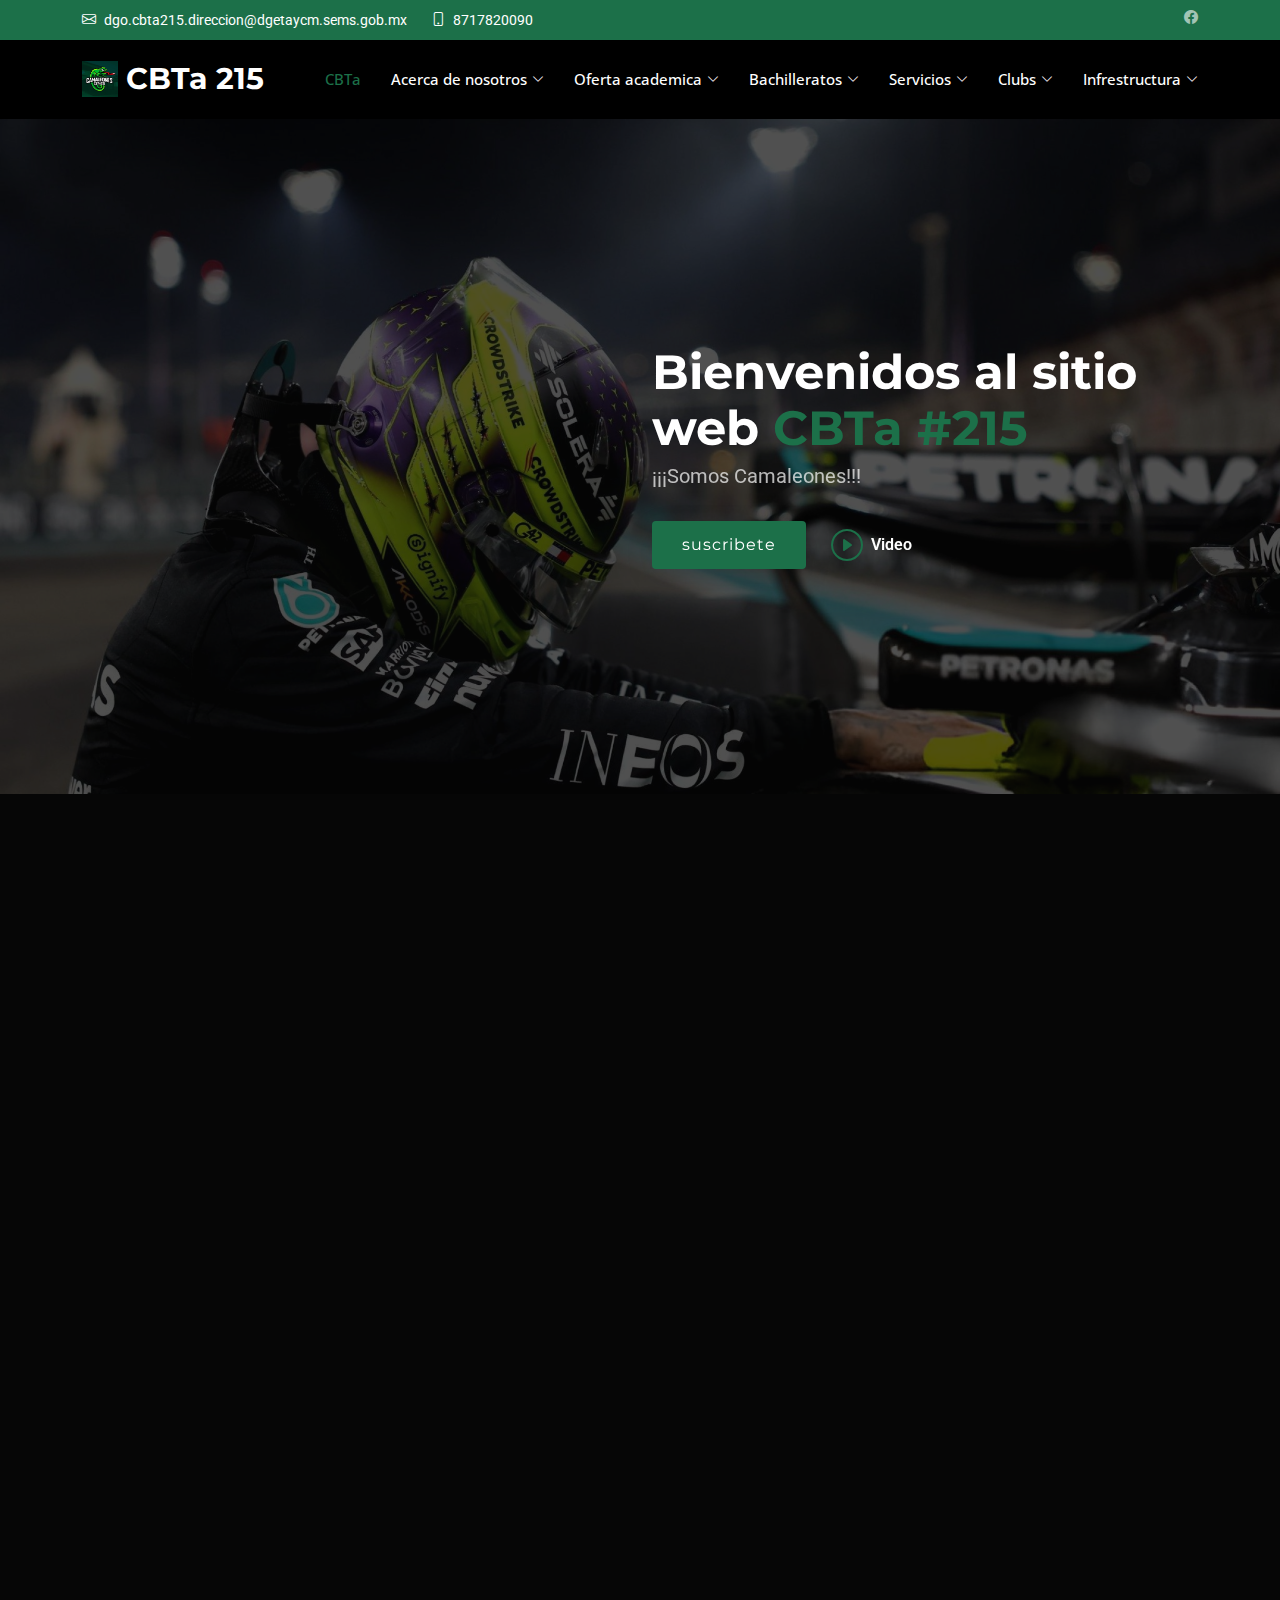
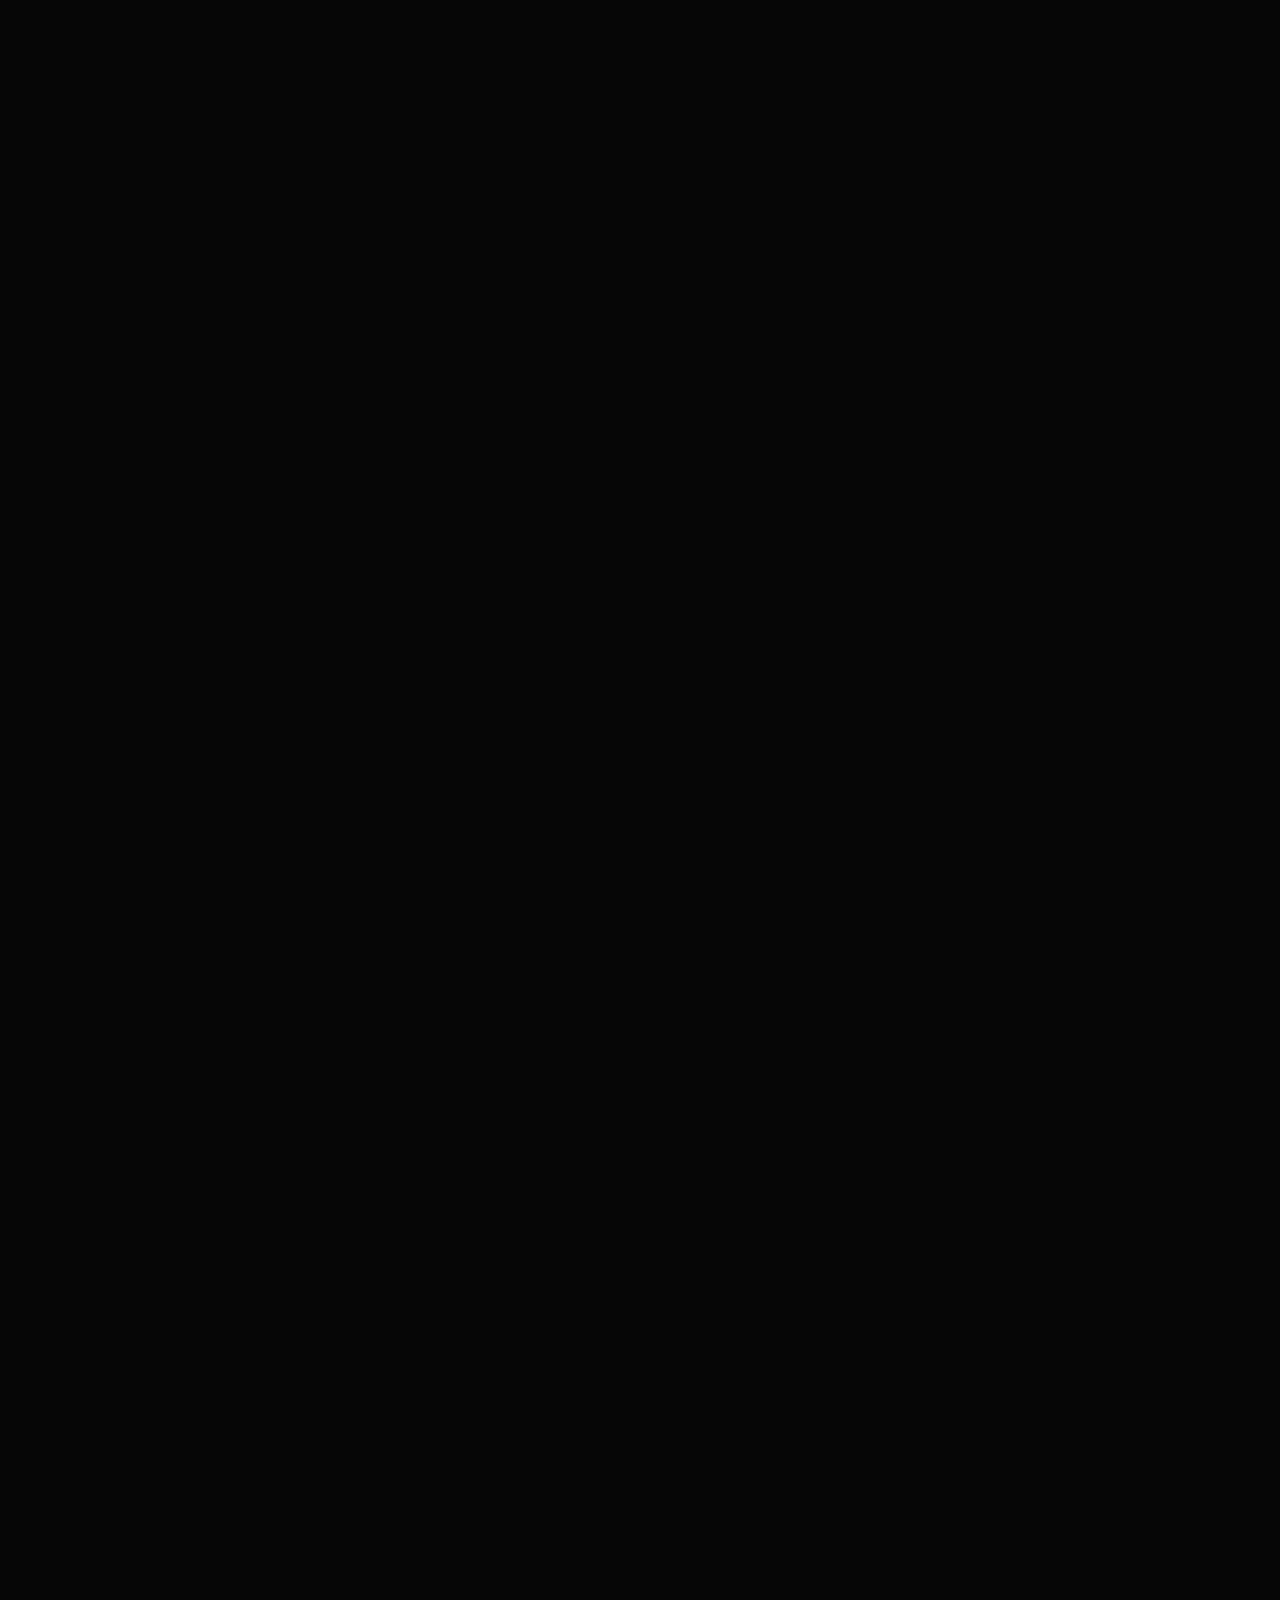
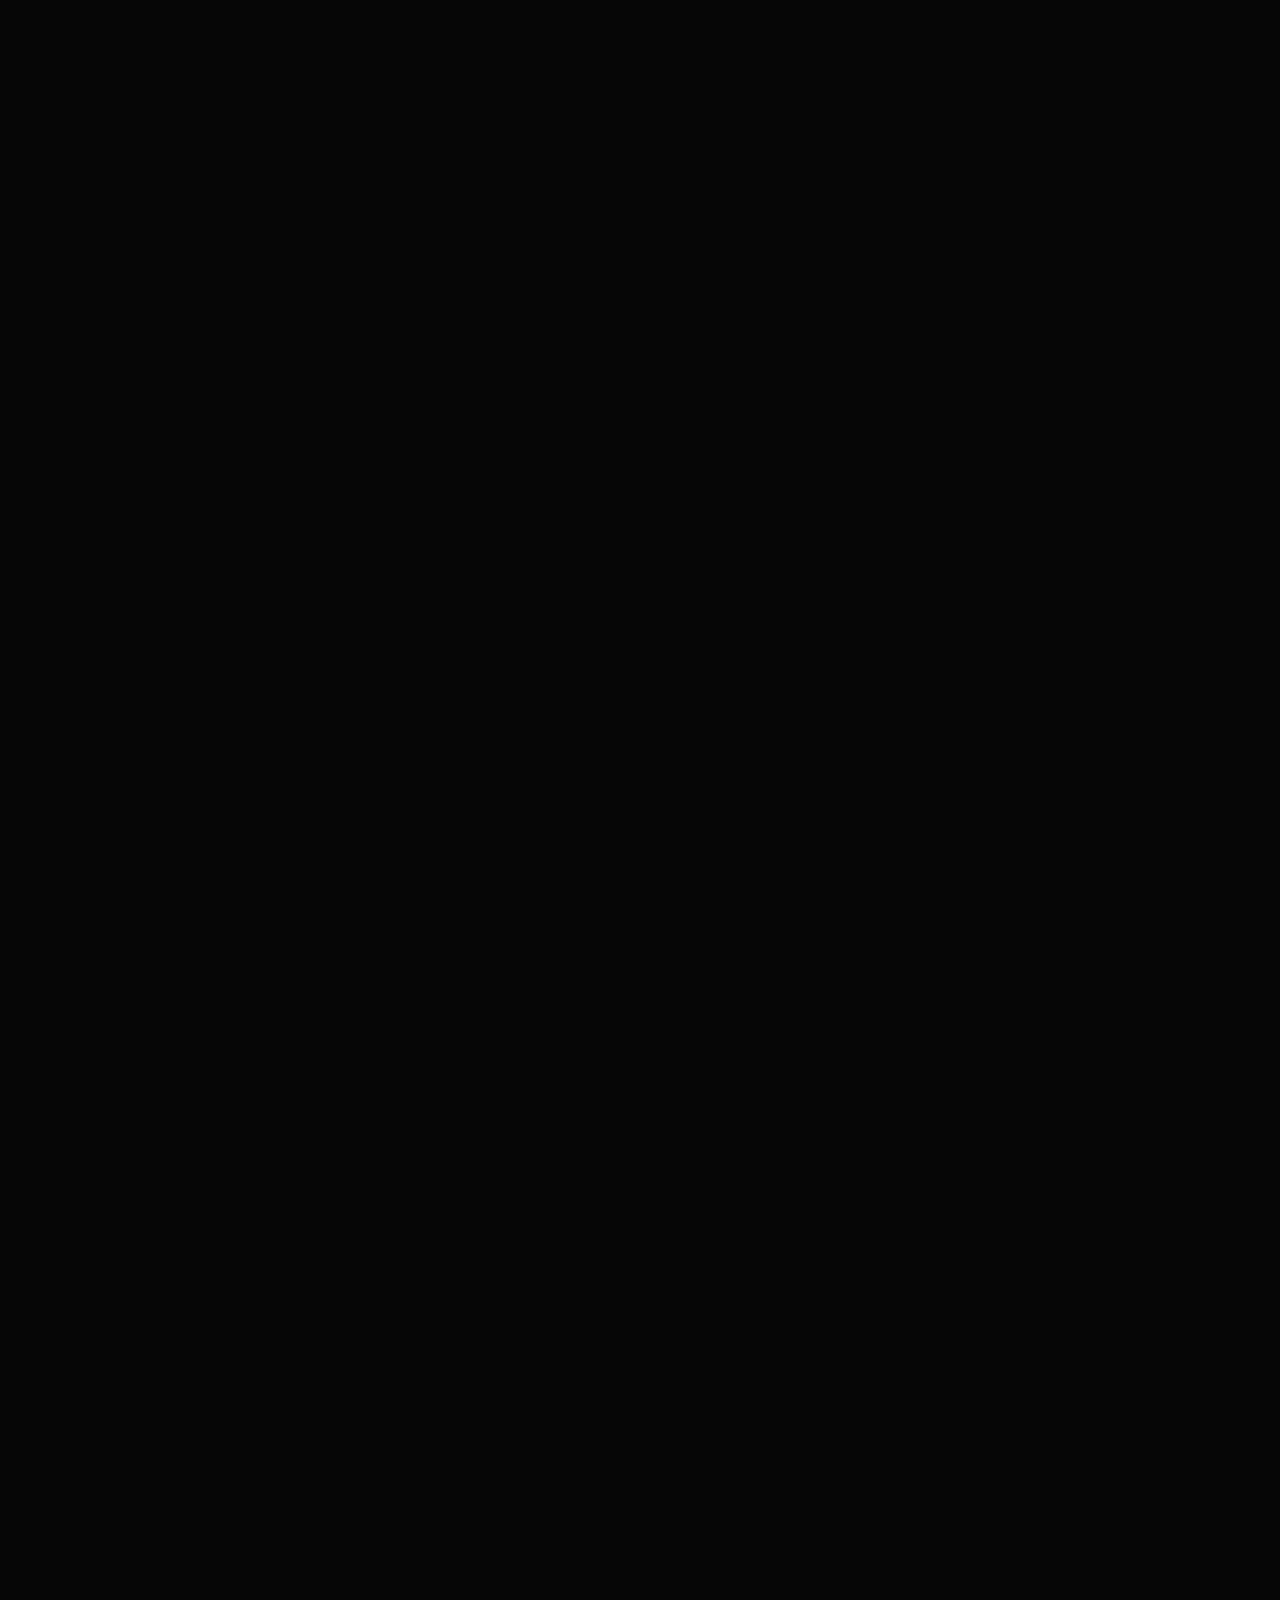
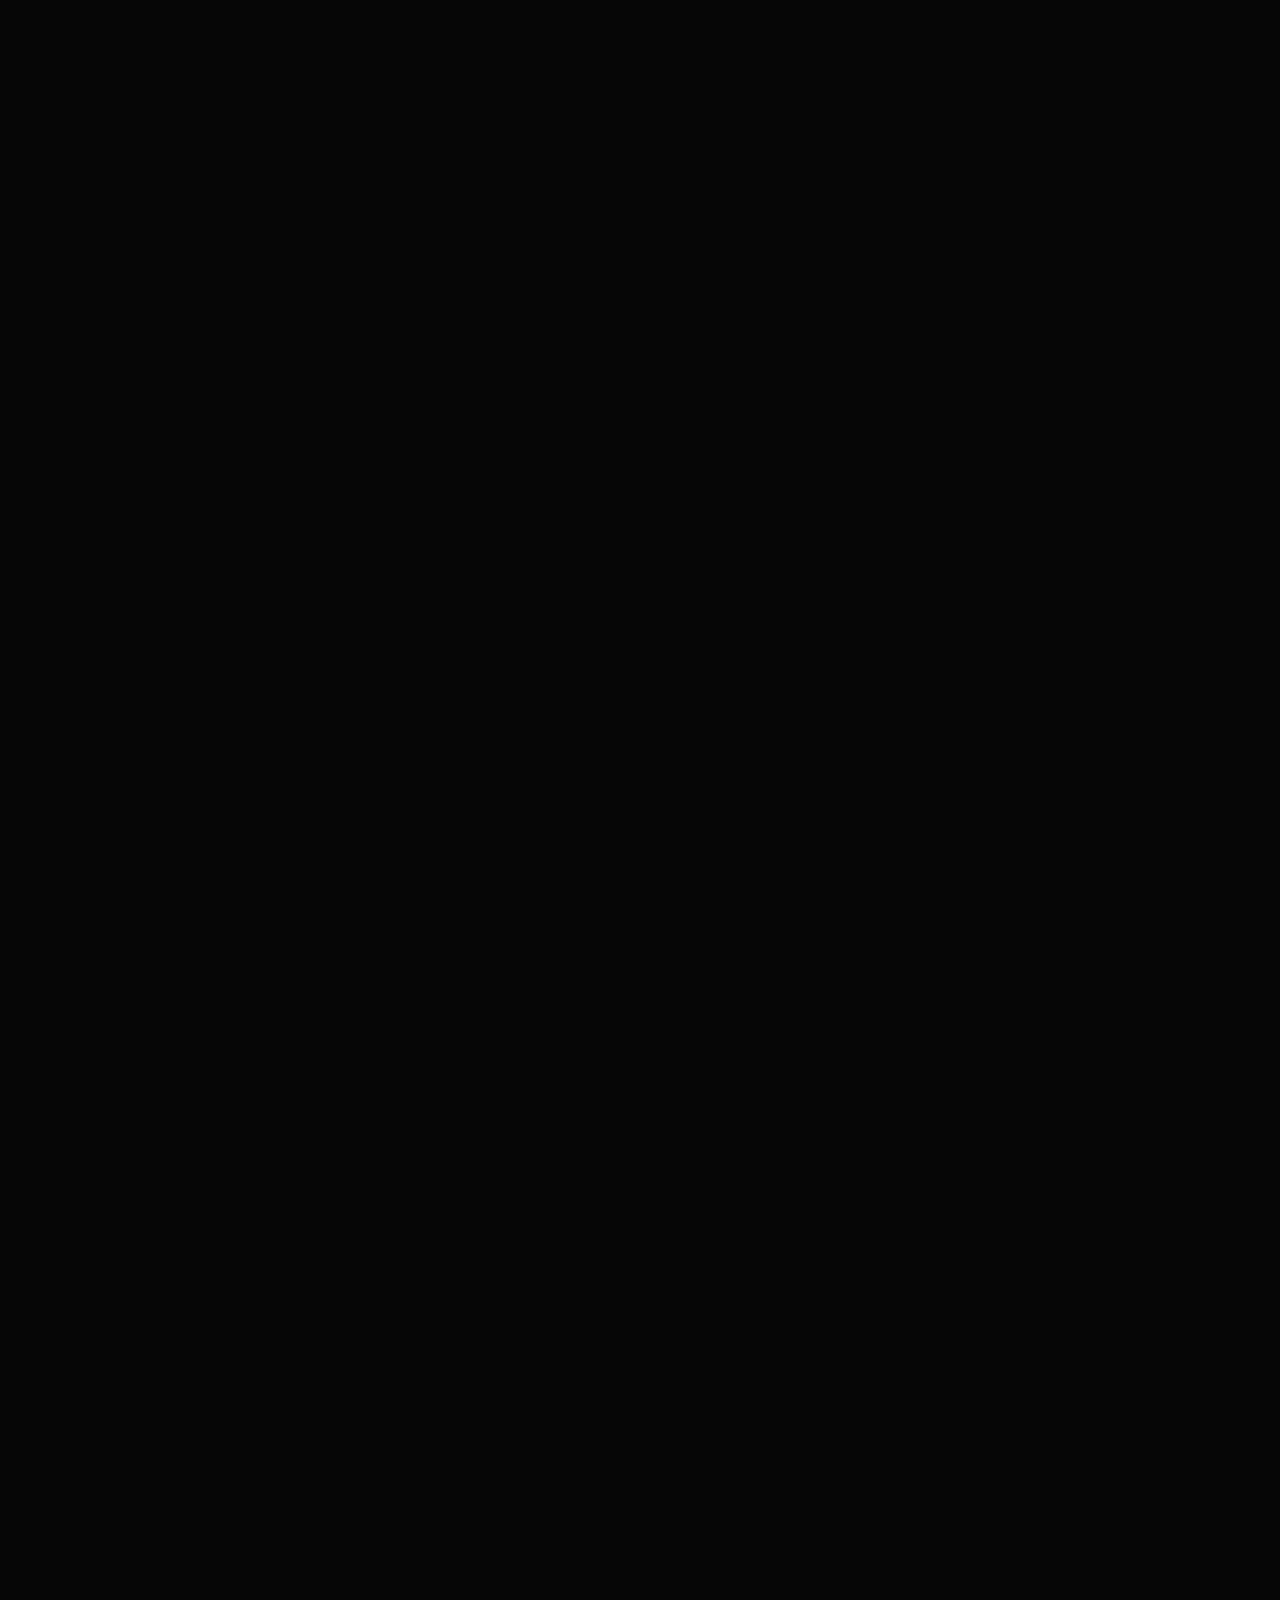
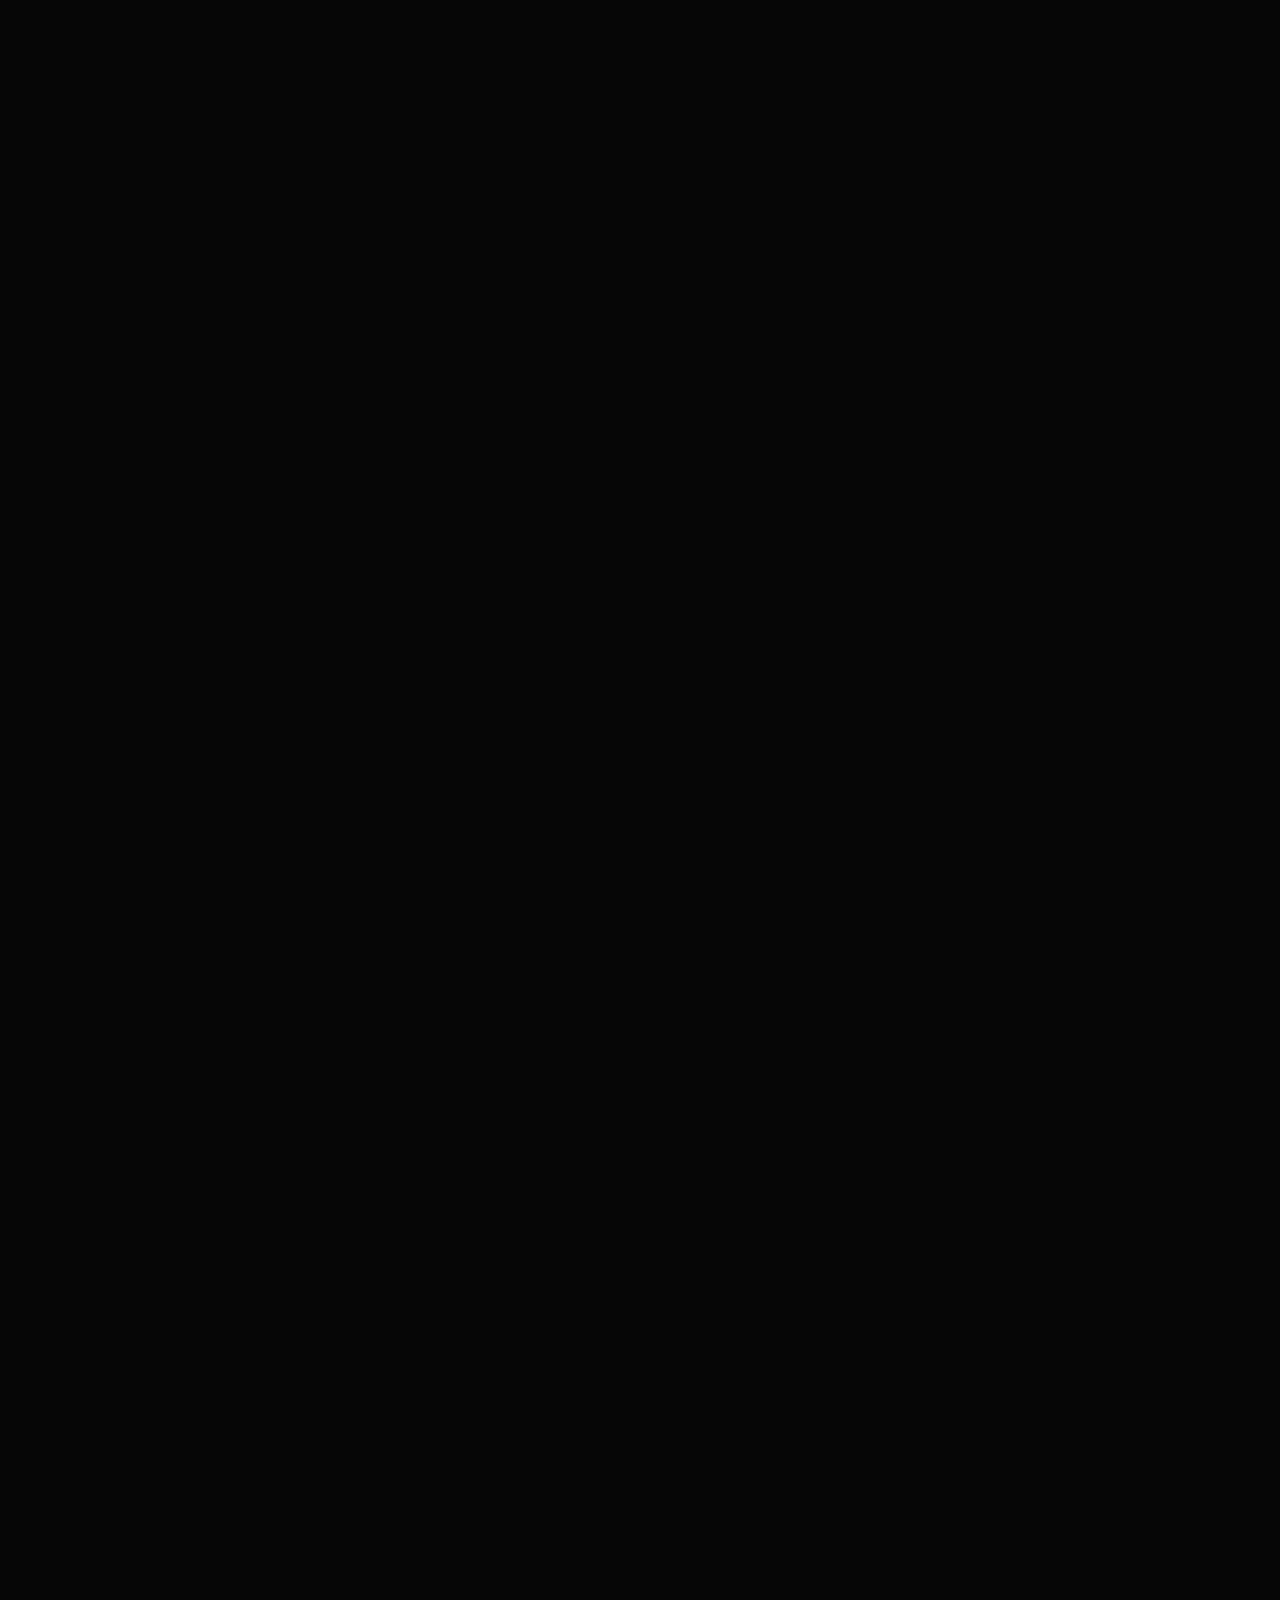
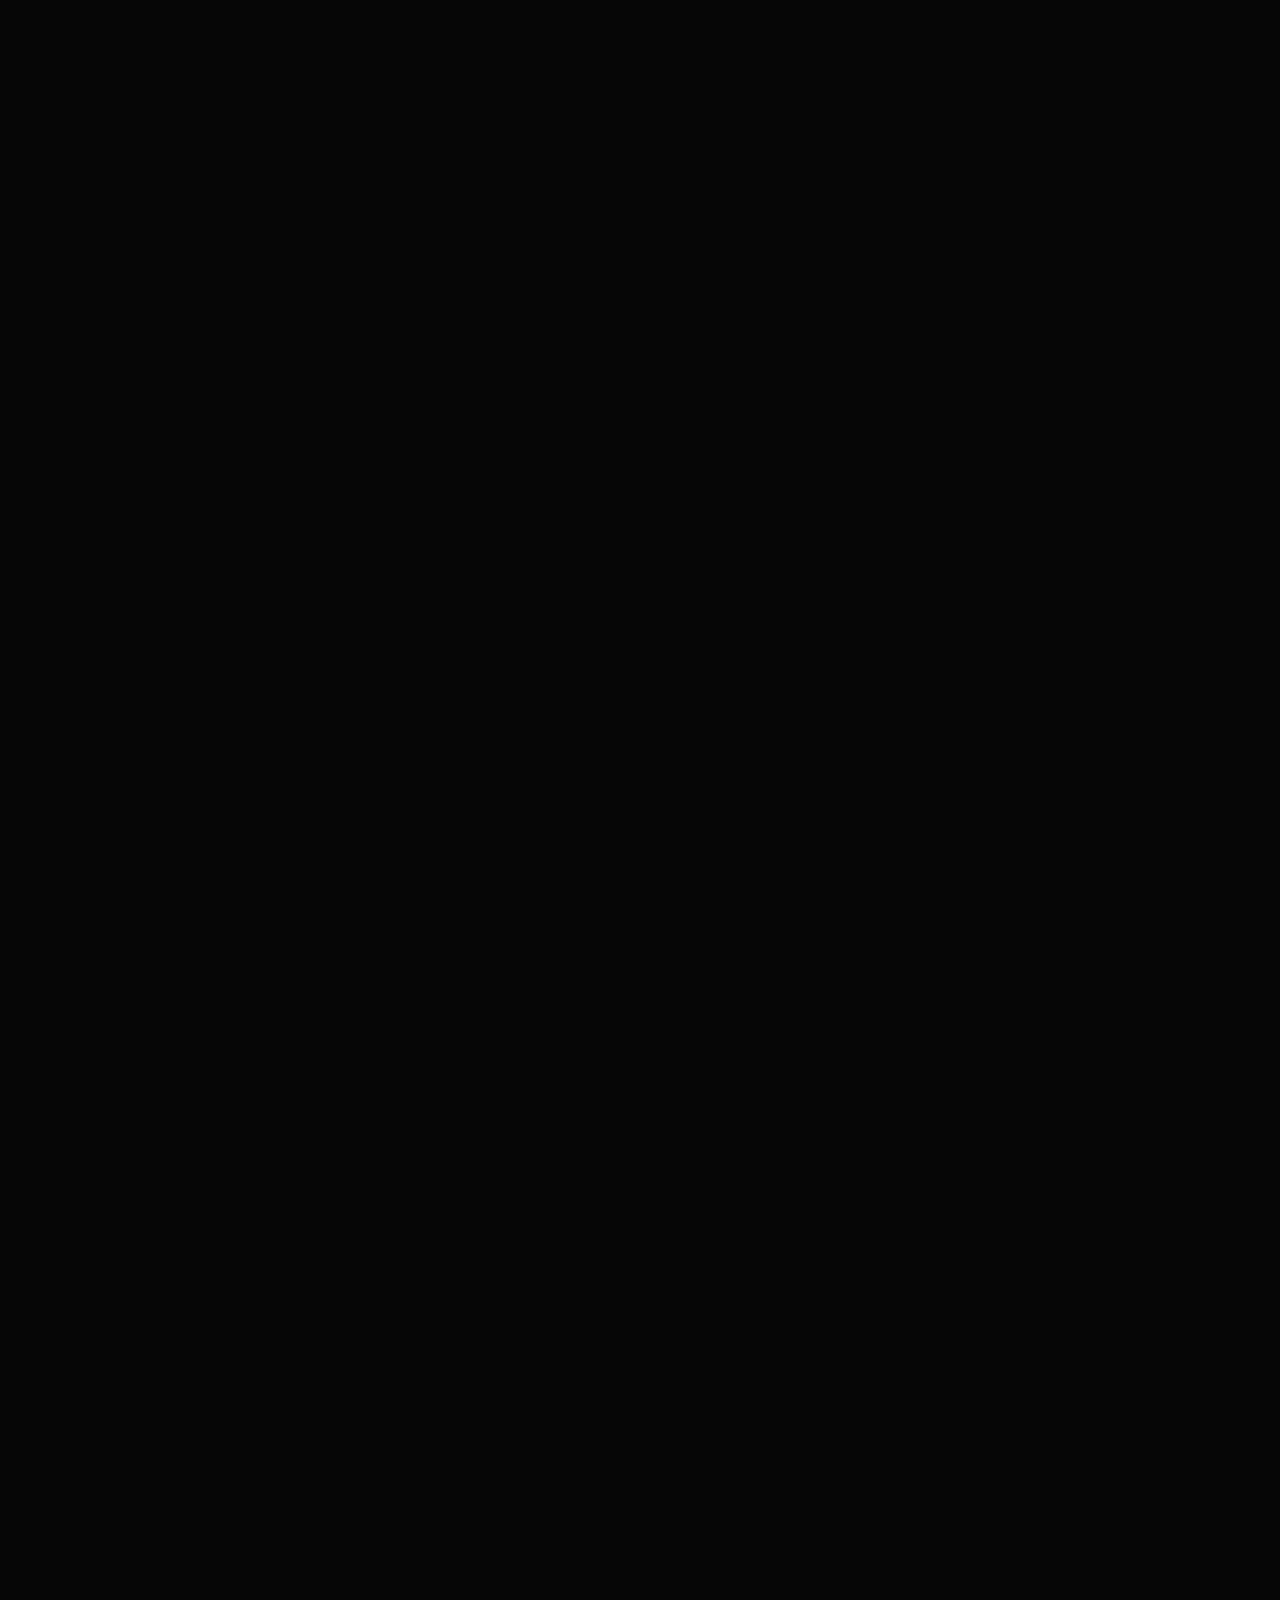
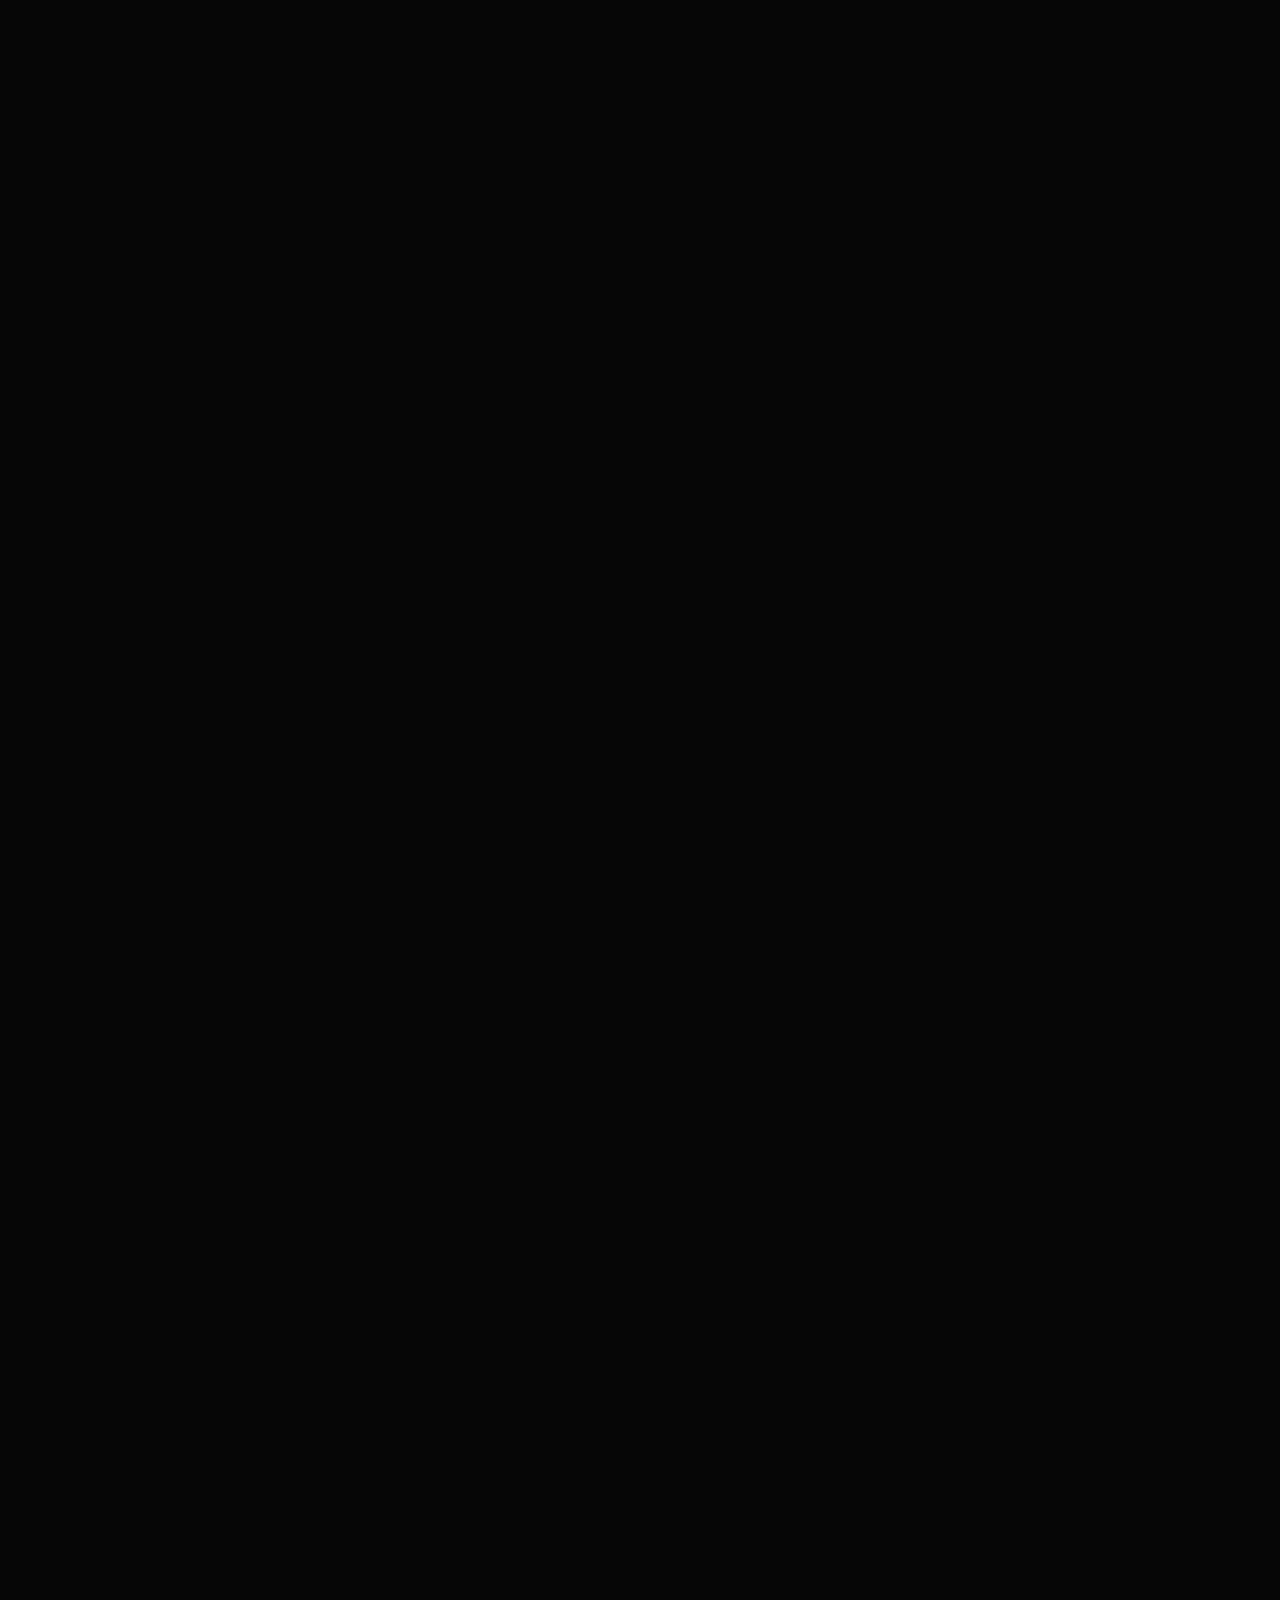
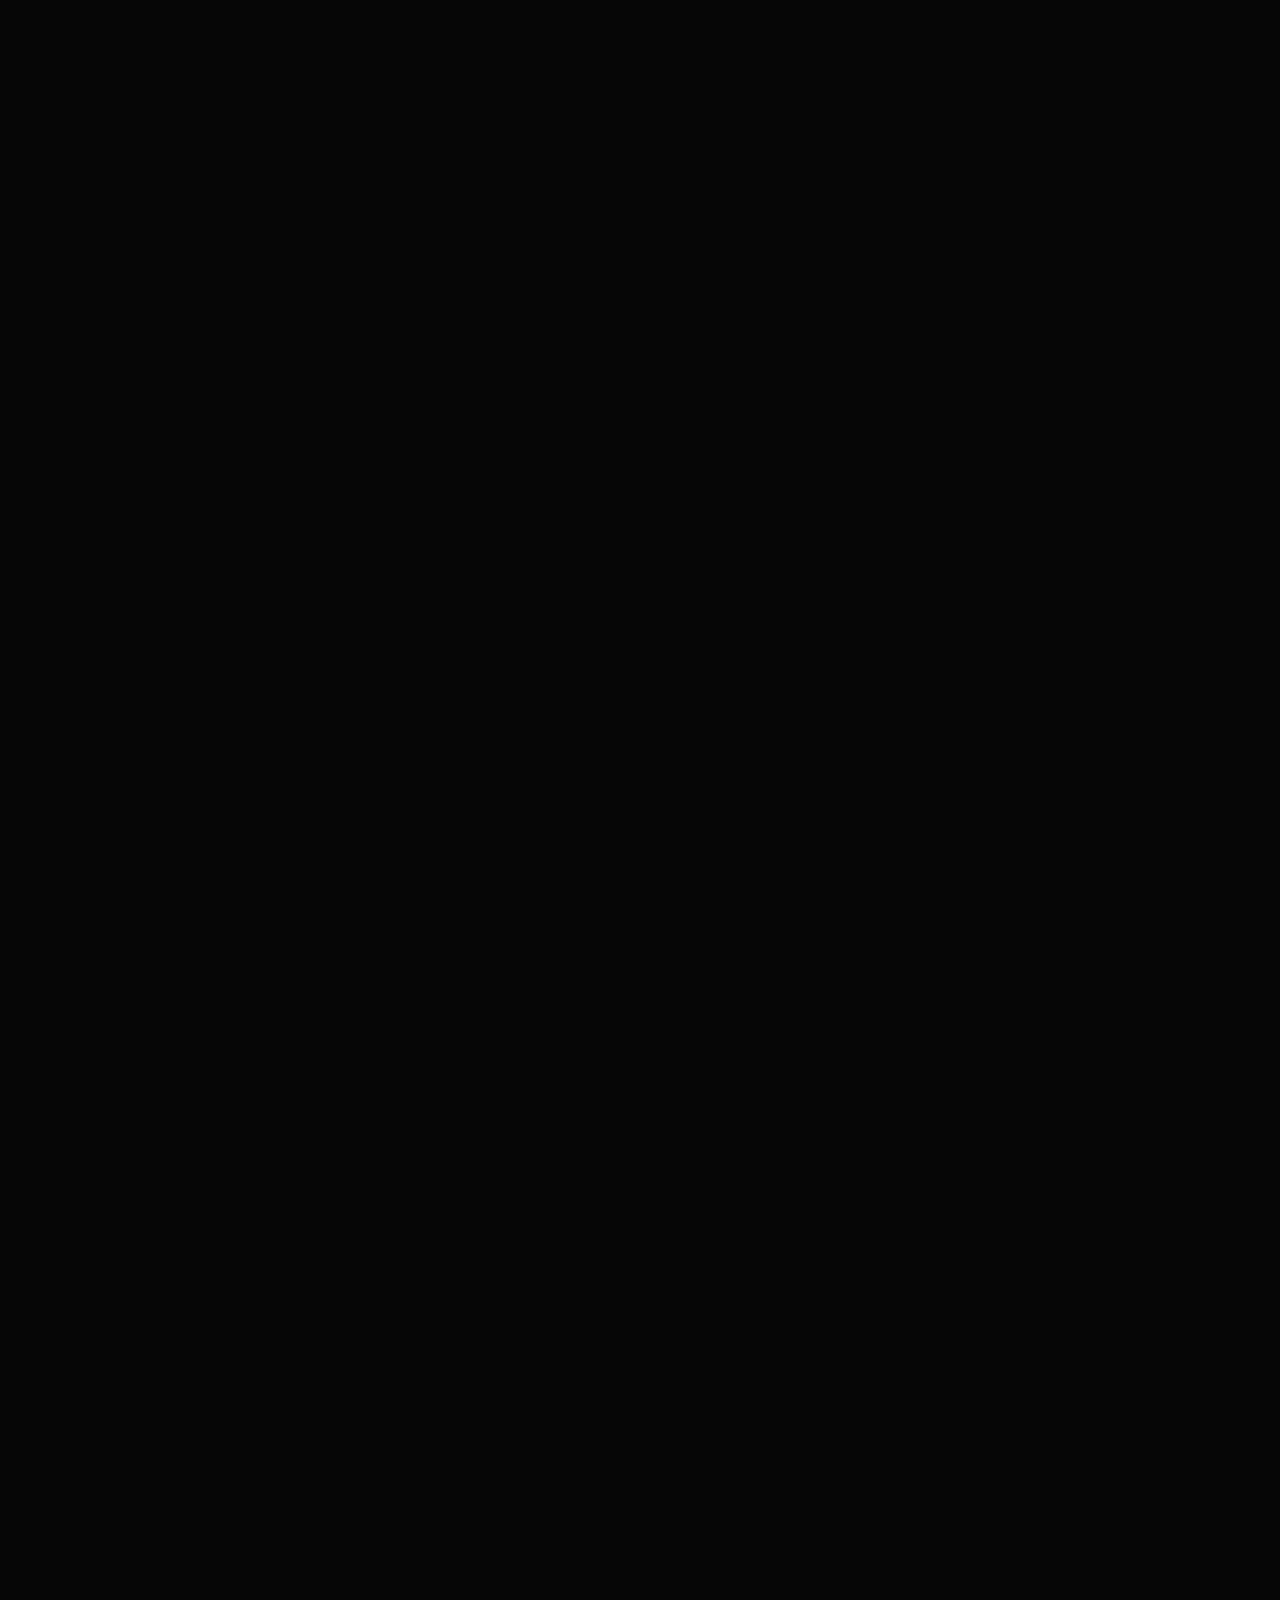
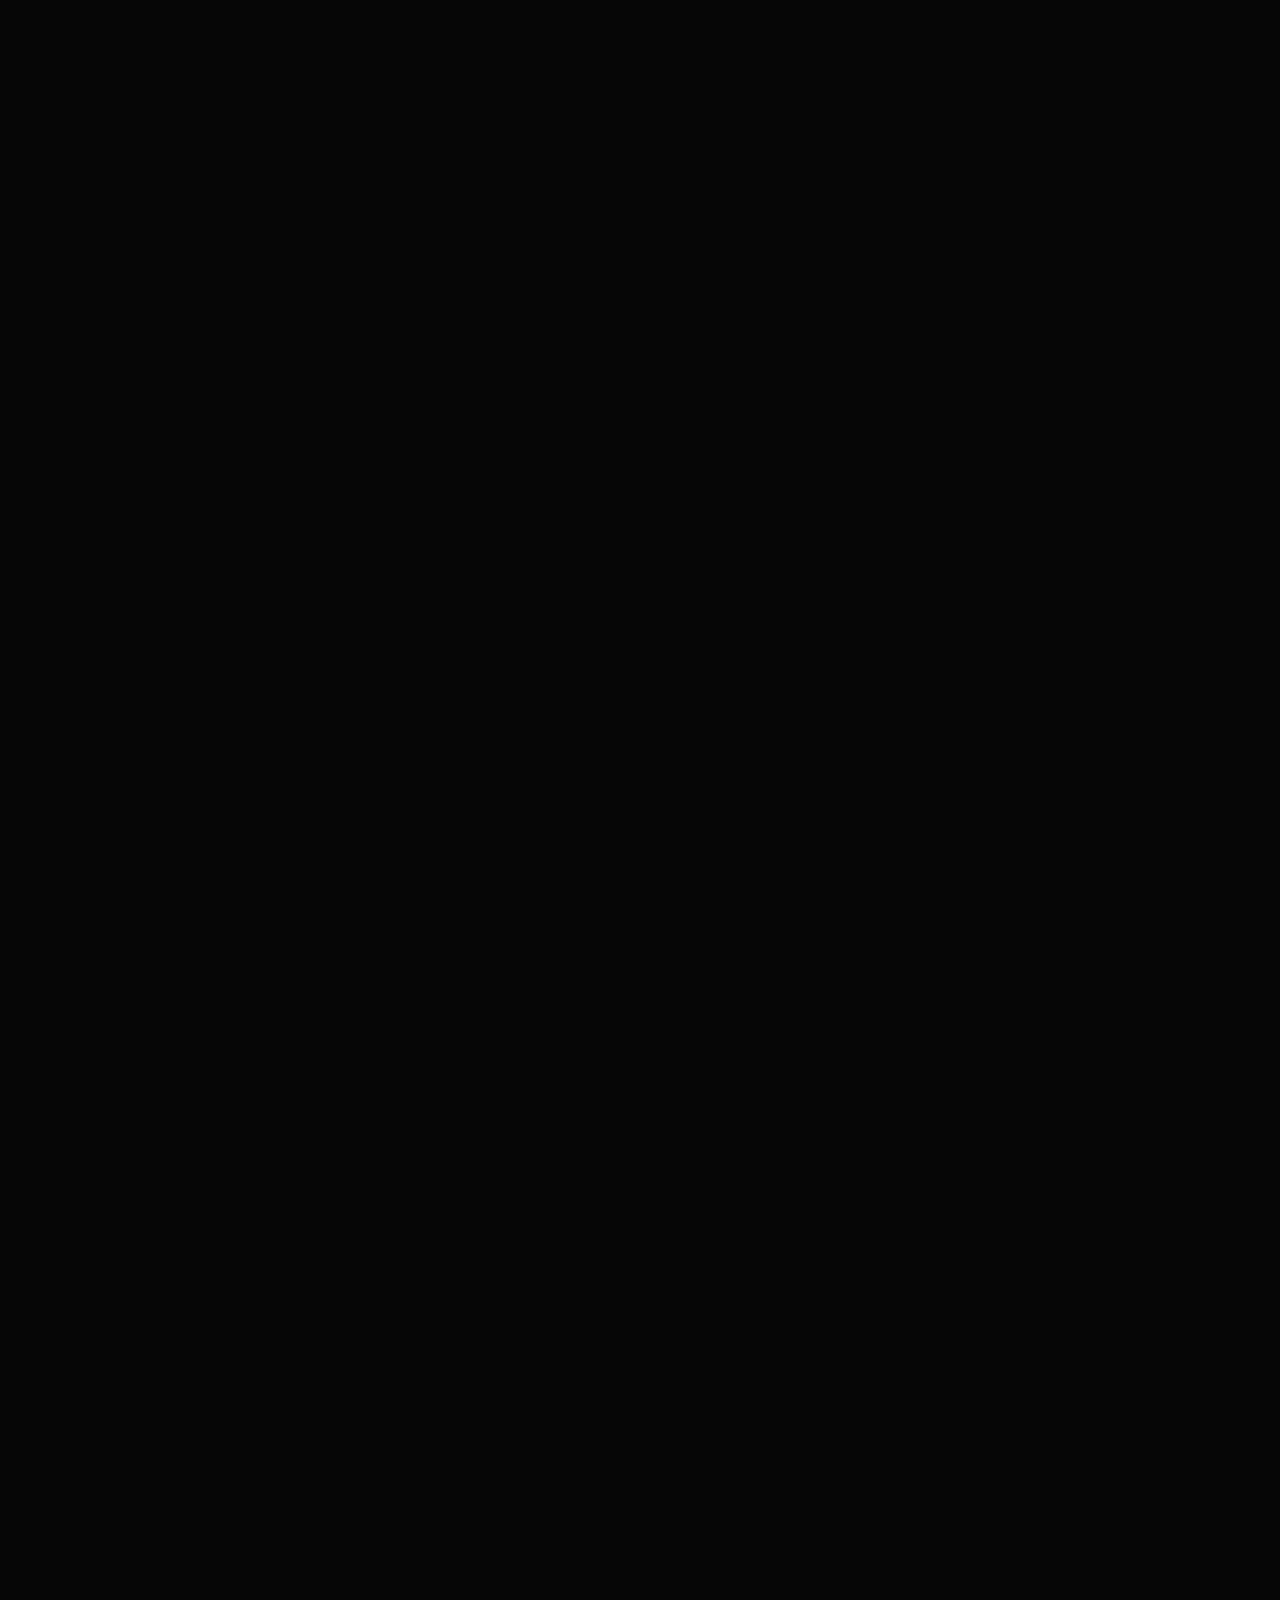
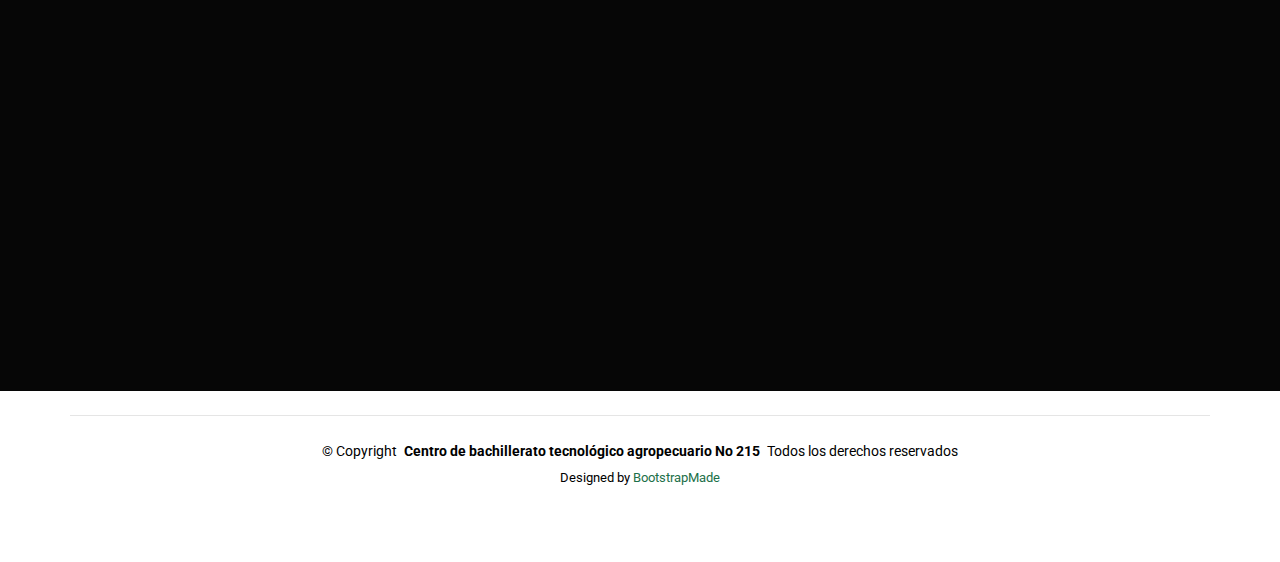
<file: index.html>
<!DOCTYPE html>
<html lang="en">

<head>
  <meta charset="utf-8">
  <meta content="width=device-width, initial-scale=1.0" name="viewport">
  <title>Proyecto TSU cbta 215</title>
  <meta name="description" content="">
  <meta name="keywords" content="">

  <!-- Favicons -->
  <link href="assets/img/cbta.png" rel="icon">
  <link href="assets/img/apple-touch-icon.png" rel="apple-touch-icon">

  <!-- Fonts -->
  <link href="https://fonts.googleapis.com" rel="preconnect">
  <link href="https://fonts.gstatic.com" rel="preconnect" crossorigin>
  <link href="https://fonts.googleapis.com/css2?family=Roboto:ital,wght@0,100;0,300;0,400;0,500;0,700;0,900;1,100;1,300;1,400;1,500;1,700;1,900&family=Open+Sans:ital,wght@0,300;0,400;0,500;0,600;0,700;0,800;1,300;1,400;1,500;1,600;1,700;1,800&family=Montserrat:ital,wght@0,100;0,200;0,300;0,400;0,500;0,600;0,700;0,800;0,900;1,100;1,200;1,300;1,400;1,500;1,600;1,700;1,800;1,900&display=swap" rel="stylesheet">

  <!-- Vendor CSS Files -->
  <link href="assets/vendor/bootstrap/css/bootstrap.min.css" rel="stylesheet">
  <link href="assets/vendor/bootstrap-icons/bootstrap-icons.css" rel="stylesheet">
  <link href="assets/vendor/aos/aos.css" rel="stylesheet">
  <link href="assets/vendor/glightbox/css/glightbox.min.css" rel="stylesheet">
  <link href="assets/vendor/swiper/swiper-bundle.min.css" rel="stylesheet">

  <!-- Main CSS File -->
  <link href="assets/css/main.css" rel="stylesheet">

  <!-- =======================================================
  * Template Name: BizLand
  * Template URL: https://bootstrapmade.com/bizland-bootstrap-business-template/
  * Updated: Dec 05 2024 with Bootstrap v5.3.3
  * Author: BootstrapMade.com
  * License: https://bootstrapmade.com/license/
  ======================================================== -->
</head>

<body class="index-page">

  <header id="header" class="header sticky-top">

  <div class="topbar d-flex align-items-center">
    <div class="container d-flex flex-column flex-md-row justify-content-center justify-content-md-between">
      <div class="contact-info d-flex flex-column flex-md-row align-items-center">
        <i class="bi bi-envelope me-md-4">
          <a href="mailto:dgo.cbta215.direccion@dgetaycm.sems.gob.mx">dgo.cbta215.direccion@dgetaycm.sems.gob.mx</a>
        </i>
        <i class="bi bi-phone mt-2 mt-md-0">
          <span>8717820090</span>
        </i>
      </div>
      <div class="social-links d-flex justify-content-center justify-content-md-end mt-2 mt-md-0">
        <a href="https://www.facebook.com/cbta215" class="facebook"><i class="bi bi-facebook"></i></a>
      </div>
    </div>
  </div><!-- aqui termina la barra topbar -->

    <div class="branding d-flex align-items-cente navbar">

      <div class="container position-relative d-flex align-items-center justify-content-between">
        <a href="index.html" class="logo d-flex align-items-center">
          <!-- Uncomment the line below if you also wish to use an image logo -->
          <img src="assets/img/cbta2.png" alt="">
          <h1 class="sitename">CBTa 215</h1>
        </a>

        <!-- aqui empieza la barra de o el menu de la pagina -->
        <nav id="navmenu" class="navmenu">
          <!-- contenido del menu -->
          <ul>
            <li><a href="#hero" class="active">CBTa</a></li>

            <li class="dropdown"><a href="#cbta_about"><span>Acerca de nosotros</span> <i class="bi bi-chevron-down toggle-dropdown"></i></a>
              <ul>
                <li><a href="#cbta_about2">Historia</a></li>
                <li><a href="#cbta_about3">Misión</a></li>
                <li><a href="#cbta_about4">Vision</a></li>
                
              </ul>
            </li>

            <li class="dropdown"><a href="#oferta_academica"><span>Oferta academica</span> <i class="bi bi-chevron-down toggle-dropdown"></i></a>
              <ul>
                <li><a href="#soporte">Soporte y mantenimiento en equipo de computo</a></li>
                <li><a href="#administracion">Administración para el emprendimiento agropecuario</a></li>
                <li><a href="#agropecuario">Tecnico agropecuario</a></li>
                <li><a href="#nueva1">¡Nueva carrera proximamente!</a></li>
                <li><a href="#nueva2">¡Nueva carrera proximamente!</a></li>
              </ul>
            </li>

            <li class="dropdown"><a href="#"><span>Bachilleratos</span> <i class="bi bi-chevron-down toggle-dropdown"></i></a>
              <ul>
                <li><a href="#">Dropdown 1</a></li>
                <li><a href="#">Dropdown 2</a></li>
                <li><a href="#">Dropdown 3</a></li>
                <li><a href="#">Dropdown 4</a></li>
                <li><a href="#">Dropdown 5</a></li>
              </ul>
            </li>

            <li class="dropdown"><a href="#comedores"><span>Servicios</span> <i class="bi bi-chevron-down toggle-dropdown"></i></a>
              <ul>
                <li><a href="#comedores">Comedores</a></li>
                <li><a href="#seguros">Seguros</a></li>
                <li><a href="#transporte">Trasporte</a></li>
                <li><a href="#becas">Becas</a></li>
                <li class="dropdown"><a href="#proyectos_eventos"><span>Proyectos y eventos</span> <i class="bi bi-chevron-down toggle-dropdown"></i></a>
                  <ul>
                    <li><a href="#proyectos_eventos">Blog de alumnos</a></li>
                  </ul>
                </li>
              </ul>
            </li>

            <li class="dropdown"><a href="#"><span>Clubs</span> <i class="bi bi-chevron-down toggle-dropdown"></i></a>
              <ul>
                <li><a href="#">Dropdown 1</a></li>
                <li><a href="#">Dropdown 2</a></li>
                <li><a href="#">Dropdown 3</a></li>
                <li><a href="#">Dropdown 4</a></li>
                <li><a href="#">Dropdown 5</a></li>
                <li><a href="#">Dropdown 6</a></li>
                <li><a href="#">Dropdown 7</a></li>
              </ul>
            </li>

            <li class="dropdown"><a href="#"><span>Infrestructura</span> <i class="bi bi-chevron-down toggle-dropdown"></i></a>
              <ul>
                <li><a href="#">Biblioteca</a></li>
                <li><a href="#">Cafeteria</a></li>
                <li><a href="#">Cancha deportiva</a></li>
                <li><a href="#">Laboratorios</a></li>
              </ul>
            </li>
          </ul>
          <i class="mobile-nav-toggle d-xl-none bi bi-list"></i>
        </nav>

      </div>

    </div>

  </header>

  <main class="main">

    <!-- Portada Section -->
    <section id="hero" class="hero section dark-background">

      <div class="container">
        <div class="row gy-4">
          <div class="col-lg-6 order-2 order-lg-1 d-flex flex-column justify-content-center ms-auto" data-aos="zoom-out">
            <h1>Bienvenidos al sitio web <span>CBTa #215</span></h1>
            <p>¡¡¡Somos Camaleones!!!</p>
            <div class="d-flex">
              <a href="#about" class="btn-get-started">suscribete</a>
              <a href="https://youtu.be/2J9wGnSMIs8?si=FDEGpbrGamm0cBV0" class="glightbox btn-watch-video d-flex align-items-center"><i class="bi bi-play-circle"></i><span>Video</span></a>
            </div>
          </div>
        </div>
      </div>

    </section><!-- /Hero Section -->

    <!-- acerca de nosotros Section -->
    <section id="cbta_about" class="featured-services section dark-background">

      <!-- Section Title -->
      <div class="container section-title" data-aos="fade-up">
        <h2>Acerca de nosotros</h2>
        <p><span>Centro de bachillerato tecnológico agropecuario #215 Miguel Hidalgo y Costilla</span> <span class="description-title">Acerca de nosotros</span></p>
      </div><!-- End Section Title -->

      <div class="container">

        <!-- este es 1 -->
        <div class="row gy-3">

          <div class="col-lg-6" data-aos="fade-up" data-aos-delay="100">
            <img src="assets/img/cbta215.webp" alt="" class="img-fluid">
          </div>

          <div class="col-lg-6 d-flex flex-column justify-content-center" data-aos="fade-up" data-aos-delay="200">
            <div class="about-content ps-0 ps-lg-3">
              <h3>“Quiénes somos”</h3>
              <p class="fst-italic">
                El Centro de Bachillerato Tecnológico Agropecuario No. 215 (CBTA 215), ubicado en Picardías, Lerdo, 
                Durango, ofrece educación media superior con formación técnica y enfoque en el desarrollo rural y 
                productivo. Nuestra misión es formar jóvenes competentes, emprendedores y comprometidos con el sector 
                agropecuario, mediante una enseñanza práctica y vinculada con las necesidades del entorno. Brindamos 
                programas técnicos en agropecuaria, mantenimiento de equipo de cómputo y administración aplicada al 
                emprendimiento agropecuario, acompañados de prácticas de campo, talleres y proyectos de vinculación. 
                Promovemos la inclusión, la innovación y la responsabilidad ambiental para fortalecer el desarrollo 
                local.
              </p>
              
            </div>

          </div>
        </div>
      </div>

    </section><!-- /acerca de nosotros termina -->

    <!-- acerca de nosotros historia Section -->
    <section id="cbta_about2" class="featured-services section dark-background">

      <div class="container">

        <!-- este es 2 -->
        <div class="row gy-3">

          <div class="col-lg-6" data-aos="fade-up" data-aos-delay="100">
            <img src="assets/img/cbta215.webp" alt="" class="img-fluid">
          </div>

          <div class="col-lg-6 d-flex flex-column justify-content-center" data-aos="fade-up" data-aos-delay="200">
            <div class="about-content ps-0 ps-lg-3">
              <h3>“Historia”</h3>
              <p class="fst-italic">
                El Centro de Bachillerato Tecnológico Agropecuario No. 215 (CBTA 215) surge como respuesta a la necesidad 
                de ofrecer educación media superior con orientación tecnológica en la región. Desde su fundación, ha tenido 
                como propósito brindar formación integral a jóvenes, combinando la preparación académica con competencias 
                técnicas en áreas agropecuarias, administrativas y de soporte en equipo de cómputo. A lo largo de los años,
                 el CBTA 215 se ha consolidado como una institución comprometida con el desarrollo educativo y productivo 
                 de la comunidad, contribuyendo al fortalecimiento del sector rural y al impulso de proyectos innovadores.
              </p>
              
            </div>

          </div>
        </div>
      </div>

    </section><!-- /acerca de nosotros termina -->

    <!-- acerca de nosotros mision Section -->
    <section id="cbta_about3" class="featured-services section dark-background">

      <div class="container">

        <!-- este es 2 -->
        <div class="row gy-3">

          <div class="col-lg-6" data-aos="fade-up" data-aos-delay="100">
            <img src="assets/img/cbta215.webp" alt="" class="img-fluid">
          </div>

          <div class="col-lg-6 d-flex flex-column justify-content-center" data-aos="fade-up" data-aos-delay="200">
            <div class="about-content ps-0 ps-lg-3">
              <h3>“Misión”</h3>
              <p class="fst-italic">
                Brindar educación media superior de calidad, integrando la formación académica con la capacitación técnica 
                en áreas agropecuarias, administrativas y de soporte en equipo de cómputo. El CBTA 215 tiene como misión 
                preparar jóvenes con valores, conocimientos y habilidades que les permitan incorporarse al sector productivo 
                o continuar estudios superiores, fomentando el respeto al medio ambiente, la responsabilidad social y el 
                compromiso con el progreso de su comunidad.
              </p>
              
            </div>

          </div>
        </div>
      </div>

    </section><!-- /acerca de nosotros termina -->

    <!-- acerca de nosotros vision Section -->
    <section id="cbta_about4" class="featured-services section dark-background">

      <div class="container">

        <!-- este es 2 -->
        <div class="row gy-3">

          <div class="col-lg-6" data-aos="fade-up" data-aos-delay="100">
            <img src="assets/img/cbta215.webp" alt="" class="img-fluid">
          </div>

          <div class="col-lg-6 d-flex flex-column justify-content-center" data-aos="fade-up" data-aos-delay="200">
            <div class="about-content ps-0 ps-lg-3">
              <h3>“Visión”</h3>
              <p class="fst-italic">
                Ser una institución educativa reconocida por su calidad académica y tecnológica, capaz de formar egresados 
                competentes, responsables y comprometidos con el desarrollo sustentable de su entorno. El CBTA 215 busca 
                consolidarse como referente en la preparación de técnicos que respondan a los retos actuales del campo, la 
                administración y la tecnología, promoviendo la innovación y el emprendimiento en beneficio de la sociedad.
              </p>
              
            </div>

          </div>
        </div>
      </div>

    </section><!-- /acerca de nosotros termina -->

    <!-- Algunos servicios Section -->
    <section id="featured-services" class="featured-services section dark-background">

      <!-- Section Title -->
      <div class="container section-title" data-aos="fade-up">
        <h2>Algunos servicios</h2>
      </div><!-- End Section Title -->

      <div class="container">
        <div class="row gy-4 align-items-stretch"><!-- el "align-items-stretch" ayuda a alinear todos tus divs con contenido -->
      
          <div class="col-xl-3 col-md-6 d-flex" data-aos="fade-up" data-aos-delay="100">
            <div class="service-item position-relative w-100 h-100">
              <div class="icon"><i class="bi bi-journal-text icon"></i></div>
              <h4><a href="#oferta_academica" class="stretched-link">5 carreras tecnicas</a></h4>
              <p>Mas informacion "Aqui"</p>
            </div>
          </div><!-- End Service Item -->
      
          <div class="col-xl-3 col-md-6 d-flex" data-aos="fade-up" data-aos-delay="200">
            <div class="service-item position-relative w-100 h-100">
              <div class="icon"><i class="bi bi-person-raised-hand icon"></i></div>
              <h4><a href="" class="stretched-link">Mas de 300 alumnos</a></h4>
              <p>Mas informacion "Aqui"</p>
            </div>
          </div><!-- End Service Item -->
      
          <div class="col-xl-3 col-md-6 d-flex" data-aos="fade-up" data-aos-delay="300">
            <div class="service-item position-relative w-100 h-100">
              <div class="icon"><i class="bi bi-file-person icon"></i></div>
              <h4><a href="" class="stretched-link">Mas de 20 Docentes preparados</a></h4>
              <p></p>
            </div>
          </div><!-- End Service Item -->
      
          <div class="col-xl-3 col-md-6 d-flex" data-aos="fade-up" data-aos-delay="400">
            <div class="service-item position-relative w-100 h-100">
              <div class="icon"><i class="bi bi-calendar4-week icon"></i></div>
              <h4><a href="#calendario" class="stretched-link">Calendario</a></h4>
              <p>Mas informacion "Aqui"</p>
            </div>
          </div><!-- End Service Item -->
      
        </div>
      </div>
      </div>

    </section><!-- /Featured Services Section -->

    <!-- Oferta academica Section -->
    <section id="oferta_academica" class="services section dark-background">

      <!-- Section Title -->
      <div class="container section-title" data-aos="fade-up">
        <h2>Oferta academica</h2>
        <p><span>Estas son nuestras</span> <span class="description-title">Carreras Tecnicas</span></p>
      </div><!-- End Section Title -->

      <div class="container">

        <div class="row gy-4">

          <div class="col-lg-4 col-md-6" data-aos="fade-up" data-aos-delay="100">
            <div class="service-item position-relative">
              <div class="icon">
                <i class="bi bi-pc-display-horizontal"></i>
              </div>
              <a href="#soporte" class="stretched-link">
                <h3>Soporte y mantenimiento en equipo de computo</h3>
              </a>
              <p>Ver mas...</p>
            </div>
          </div><!-- End Service Item -->

          <div class="col-lg-4 col-md-6" data-aos="fade-up" data-aos-delay="200">
            <div class="service-item position-relative">
              <div class="icon">
                <i class="bi bi-card-checklist"></i>
              </div>
              <a href="#administracion" class="stretched-link">
                <h3>Administración para el emprendimiento agropecuario</h3>
              </a>
              <p>Ver mas...</p>
            </div>
          </div><!-- End Service Item -->

          <div class="col-lg-4 col-md-6" data-aos="fade-up" data-aos-delay="300">
            <div class="service-item position-relative">
              <div class="icon">
                <i class="bi bi-flower3"></i>
              </div>
              <a href="#agropecuario" class="stretched-link">
                <h3>Tecnico agropecuario</h3>
              </a>
              <p>Ver mas...</p>
            </div>
          </div><!-- End Service Item -->

          <div class="col-lg-4 col-md-6" data-aos="fade-up" data-aos-delay="400">
            <div class="service-item position-relative">
              <div class="icon">
                <i class="bi bi-journal-arrow-down"></i>
              </div>
              <a href="#nueva1" class="stretched-link">
                <h3>Nueva carrera</h3>
              </a>
              <p>Proximamente, ¡dele a ver mas!</p>
              <a href="#nueva1" class="stretched-link"></a>
            </div>
          </div><!-- End Service Item -->

          <div class="col-lg-4 col-md-6" data-aos="fade-up" data-aos-delay="500">
            <div class="service-item position-relative">
              <div class="icon">
                <i class="bi bi-journal-arrow-down"></i>
              </div>
              <a href="#nueva2" class="stretched-link">
                <h3>Nueva carrera</h3>
              </a>
              <p>Proximamente, ¡dele a ver mas!</p>
              <a href="#nueva2" class="stretched-link"></a>
            </div>
          </div><!-- End Service Item -->

        </div>

      </div>

    </section><!-- /Services Section -->

    <!-- carrera tecnica soporte Section -->
    <section id="soporte" class="featured-services section dark-background">

      <!-- Section Title -->
      <div class="container section-title" data-aos="fade-up">
        <h2>Carrera tecnica</h2>
        <p><span>Soporte y mantenimiento en equipo de computo</span> <span class="description-title"></span></p>
      </div><!-- End Section Title -->

      <div class="container">

        <div class="row gy-3">

          <div class="col-lg-6" data-aos="fade-up" data-aos-delay="100">
            <img src="assets/img/cbtaabout.png" alt="" class="img-fluid">
          </div>

          <div class="col-lg-6 d-flex flex-column justify-content-center" data-aos="fade-up" data-aos-delay="200">
            <div class="about-content ps-0 ps-lg-3">
              <h3>“¿Que es?”</h3>
              <p class="fst-italic">
                El soporte técnico y el mantenimiento de equipo de cómputo son servicios que se complementan: el soporte 
                resuelve problemas inmediatos y ayuda a los usuarios, mientras que el mantenimiento previene fallas futuras 
                mediante tareas como la limpieza y actualización de hardware y software. Juntos, aseguran el buen funcionamiento, 
                la eficiencia y la longevidad de los equipos.
              </p>
              <p>
                La carrera de Soporte y Mantenimiento en Equipo de Cómputo forma técnicos capacitados para diagnosticar, reparar 
                y dar mantenimiento preventivo y correctivo a sistemas de cómputo y sus periféricos. Los estudiantes adquieren 
                conocimientos en hardware, software, redes básicas y seguridad informática, lo que les permite atender las 
                necesidades tecnológicas de instituciones, empresas y usuarios particulares.
              </p>
              <p>
                Durante su formación, los alumnos 
                desarrollan competencias para instalar y configurar equipos, realizar respaldos de información, actualizar 
                sistemas operativos y garantizar el funcionamiento óptimo de los recursos informáticos. Asimismo, se fomenta 
                el trabajo responsable y la capacidad de ofrecer soluciones prácticas a problemas técnicos, contribuyendo al 
                aprovechamiento eficiente de la tecnología en distintos entornos.
              </p>
            </div>

          </div>
        </div>

      </div>

    </section><!-- /About CBaT215 -->

    <!-- carrera tecnica administracion Section -->
    <section id="administracion" class="featured-services section dark-background">

      <!-- Section Title -->
      <div class="container section-title" data-aos="fade-up">
        <h2>Carrera tecnica</h2>
        <p><span>Administración para el emprendimiento agropecuario<span class="description-title"></span></p>
      </div><!-- End Section Title -->

      <div class="container">

        <div class="row gy-3">

          <div class="col-lg-6 d-flex flex-column justify-content-center" data-aos="fade-up" data-aos-delay="200">
            <div class="about-content ps-0 ps-lg-3">
              <h3>“¿Que es?”</h3>
              <p class="fst-italic">
                La administración para el emprendimiento agropecuario es la aplicación de técnicas de gestión para planificar, 
                organizar, dirigir y controlar negocios rurales, optimizando la producción y garantizando la rentabilidad. 
                Esto implica un conocimiento integral de administración, finanzas, mercadotecnia y recursos humanos, aplicados 
                al sector agropecuario para desarrollar, gestionar y hacer crecer proyectos agrícolas, ganaderos u otros. 
              </p>
              <p>
                La carrera de Administración para el Emprendimiento Agropecuario está orientada a formar técnicos capaces de 
                gestionar proyectos productivos en el sector agropecuario, integrando conocimientos de administración, 
                contabilidad básica, planeación estratégica y desarrollo sustentable. Los estudiantes aprenden a organizar
                 recursos humanos, materiales y financieros para impulsar iniciativas que fortalezcan la productividad del 
                 campo y contribuyan al bienestar de las comunidades rurales.
              </p>
              <p>
                Durante su formación, los alumnos desarrollan 
                 competencias para diseñar planes de negocio, evaluar la viabilidad de proyectos agropecuarios, aplicar 
                 técnicas de mercadotecnia y utilizar herramientas administrativas que permitan mejorar la competitividad de 
                 las unidades de producción. Asimismo, se fomenta el espíritu emprendedor y la capacidad de innovación, 
                 preparando a los egresados para enfrentar los retos actuales del sector agroalimentario.
              </p>
            </div>
          </div>
              <div class="col-lg-6" data-aos="fade-up" data-aos-delay="100">
              <img src="assets/img/cbtaabout.png" alt="" class="img-fluid">
              </div>
        </div>

      </div>

    </section><!-- /About CBaT215 -->

    <!-- carrera tecnica agropecuario Section -->
    <section id="agropecuario" class="featured-services section dark-background">

      <!-- Section Title -->
      <div class="container section-title" data-aos="fade-up">
        <h2>Carrera tecnica</h2>
        <p><span>Técnico agropecuario</span> <span class="description-title"></span></p>
      </div><!-- End Section Title -->

      <div class="container">

        <div class="row gy-3">

          <div class="col-lg-6" data-aos="fade-up" data-aos-delay="100">
            <img src="assets/img/cbtaabout.png" alt="" class="img-fluid">
          </div>

          <div class="col-lg-6 d-flex flex-column justify-content-center" data-aos="fade-up" data-aos-delay="200">
            <div class="about-content ps-0 ps-lg-3">
              <h3>“¿Que es?”</h3>
              <p class="fst-italic">
                Un técnico agropecuario es un profesional capacitado para aplicar técnicas en agricultura y ganadería para 
                optimizar la producción y el desarrollo sustentable. Sus funciones incluyen la planificación y ejecución de 
                procesos productivos, el manejo de cultivos y ganado, el procesamiento de productos, el control de plagas y 
                enfermedades, y la gestión de proyectos de desarrollo. 
              </p>
              <p>
                La carrera de Técnico Agropecuario está orientada a formar profesionales capaces de aplicar conocimientos 
                científicos y prácticos en la producción agrícola y pecuaria. Los estudiantes adquieren competencias para 
                manejar cultivos, criar y cuidar animales de granja, implementar técnicas de conservación de suelos y agua, 
                así como aplicar principios de sustentabilidad en el aprovechamiento de los recursos naturales.
              </p>
              <p>
                Durante su formación, los alumnos participan en actividades de campo y prácticas profesionales que les 
                permiten desarrollar habilidades en el uso de maquinaria agrícola, el control de plagas y enfermedades, 
                la administración de unidades de producción y la elaboración de proyectos productivos. Se fomenta además 
                la responsabilidad social y ambiental, preparando a los egresados para contribuir al desarrollo rural de 
                manera sostenible.
              </p>
            </div>

          </div>
        </div>

      </div>

    </section><!-- /About CBaT215 -->

    <!-- carrera tecnica nueva1 Section -->
    <section id="nueva1" class="featured-services section dark-background">

      <!-- Section Title -->
      <div class="container section-title" data-aos="fade-up">
        <h2>Carrera tecnica</h2>
        <p><span>Soporte y mantenimiento en equipo de computo</span> <span class="description-title"></span></p>
      </div><!-- End Section Title -->

      <div class="container">

        <div class="row gy-3">

          <div class="col-lg-6" data-aos="fade-up" data-aos-delay="100">
            <img src="assets/img/cbtaabout.png" alt="" class="img-fluid">
          </div>

          <div class="col-lg-6 d-flex flex-column justify-content-center" data-aos="fade-up" data-aos-delay="200">
            <div class="about-content ps-0 ps-lg-3">
              <h3>“Quiénes somos”</h3>
              <p class="fst-italic">
                El Centro de Bachillerato Tecnológico Agropecuario No. 215 (CBTA 215), ubicado en Picardías, Lerdo, 
                Durango, ofrece educación media superior con formación técnica y enfoque en el desarrollo rural y 
                productivo. Nuestra misión es formar jóvenes competentes, emprendedores y comprometidos con el sector 
                agropecuario, mediante una enseñanza práctica y vinculada con las necesidades del entorno. Brindamos 
                programas técnicos en agropecuaria, mantenimiento de equipo de cómputo y administración aplicada al 
                emprendimiento agropecuario, acompañados de prácticas de campo, talleres y proyectos de vinculación. 
                Promovemos la inclusión, la innovación y la responsabilidad ambiental para fortalecer el desarrollo 
                local.
              </p>
              <!--<ul>
                <li>
                  <i class="bi bi-diagram-3"></i>
                  <div>
                    <h4></h4>
                    <p></p>
                  </div>
                </li>
                <li>
                  <i class="bi bi-fullscreen-exit"></i>
                  <div>
                    <h4></h4>
                    <p></p>
                  </div>
                </li>
              </ul>
              <p></p>-->
            </div>

          </div>
        </div>

      </div>

    </section><!-- /About CBaT215 -->

    <!-- carrera tecnica nueva2 Section -->
    <section id="nueva2" class="featured-services section dark-background">

      <!-- Section Title -->
      <div class="container section-title" data-aos="fade-up">
        <h2>Carrera tecnica</h2>
        <p><span>Soporte y mantenimiento en equipo de computo</span> <span class="description-title"></span></p>
      </div><!-- End Section Title -->

      <div class="container">

        <div class="row gy-3">

          <div class="col-lg-6" data-aos="fade-up" data-aos-delay="100">
            <img src="assets/img/cbtaabout.png" alt="" class="img-fluid">
          </div>

          <div class="col-lg-6 d-flex flex-column justify-content-center" data-aos="fade-up" data-aos-delay="200">
            <div class="about-content ps-0 ps-lg-3">
              <h3>“Quiénes somos”</h3>
              <p class="fst-italic">
                El Centro de Bachillerato Tecnológico Agropecuario No. 215 (CBTA 215), ubicado en Picardías, Lerdo, 
                Durango, ofrece educación media superior con formación técnica y enfoque en el desarrollo rural y 
                productivo. Nuestra misión es formar jóvenes competentes, emprendedores y comprometidos con el sector 
                agropecuario, mediante una enseñanza práctica y vinculada con las necesidades del entorno. Brindamos 
                programas técnicos en agropecuaria, mantenimiento de equipo de cómputo y administración aplicada al 
                emprendimiento agropecuario, acompañados de prácticas de campo, talleres y proyectos de vinculación. 
                Promovemos la inclusión, la innovación y la responsabilidad ambiental para fortalecer el desarrollo 
                local.
              </p>
              <!--<ul>
                <li>
                  <i class="bi bi-diagram-3"></i>
                  <div>
                    <h4></h4>
                    <p></p>
                  </div>
                </li>
                <li>
                  <i class="bi bi-fullscreen-exit"></i>
                  <div>
                    <h4></h4>
                    <p></p>
                  </div>
                </li>
              </ul>
              <p></p>-->
            </div>

          </div>
        </div>

      </div>

    </section><!-- /About CBaT215 -->

    <!-- Team Section --
    <section id="team" class="team section dark-background">

      <-- Section Title --
      <div class="container section-title" data-aos="fade-up">
        <h2>Team</h2>
        <p><span>Our Hardworking</span> <span class="description-title">Team</span></p>
      </div><!-- End Section Title --

      <div class="container">

        <div class="row gy-4">

          <div class="col-lg-3 col-md-6 d-flex align-items-stretch" data-aos="fade-up" data-aos-delay="100">
            <div class="team-member">
              <div class="member-img">
                <img src="assets/img/team/team-1.jpg" class="img-fluid" alt="">
                <div class="social">
                  <a href=""><i class="bi bi-twitter-x"></i></a>
                  <a href=""><i class="bi bi-facebook"></i></a>
                  <a href=""><i class="bi bi-instagram"></i></a>
                  <a href=""><i class="bi bi-linkedin"></i></a>
                </div>
              </div>
              <div class="member-info">
                <h4>Walter White</h4>
                <span>Chief Executive Officer</span>
              </div>
            </div>
          </div><!-- End Team Member --

          <div class="col-lg-3 col-md-6 d-flex align-items-stretch" data-aos="fade-up" data-aos-delay="200">
            <div class="team-member">
              <div class="member-img">
                <img src="assets/img/team/team-2.jpg" class="img-fluid" alt="">
                <div class="social">
                  <a href=""><i class="bi bi-twitter-x"></i></a>
                  <a href=""><i class="bi bi-facebook"></i></a>
                  <a href=""><i class="bi bi-instagram"></i></a>
                  <a href=""><i class="bi bi-linkedin"></i></a>
                </div>
              </div>
              <div class="member-info">
                <h4>Sarah Jhonson</h4>
                <span>Product Manager</span>
              </div>
            </div>
          </div><-- End Team Member --

          <div class="col-lg-3 col-md-6 d-flex align-items-stretch" data-aos="fade-up" data-aos-delay="300">
            <div class="team-member">
              <div class="member-img">
                <img src="assets/img/team/team-3.jpg" class="img-fluid" alt="">
                <div class="social">
                  <a href=""><i class="bi bi-twitter-x"></i></a>
                  <a href=""><i class="bi bi-facebook"></i></a>
                  <a href=""><i class="bi bi-instagram"></i></a>
                  <a href=""><i class="bi bi-linkedin"></i></a>
                </div>
              </div>
              <div class="member-info">
                <h4>William Anderson</h4>
                <span>CTO</span>
              </div>
            </div>
          </div><-- End Team Member --

          <div class="col-lg-3 col-md-6 d-flex align-items-stretch" data-aos="fade-up" data-aos-delay="400">
            <div class="team-member">
              <div class="member-img">
                <img src="assets/img/team/team-4.jpg" class="img-fluid" alt="">
                <div class="social">
                  <a href=""><i class="bi bi-twitter-x"></i></a>
                  <a href=""><i class="bi bi-facebook"></i></a>
                  <a href=""><i class="bi bi-instagram"></i></a>
                  <a href=""><i class="bi bi-linkedin"></i></a>
                </div>
              </div>
              <div class="member-info">
                <h4>Amanda Jepson</h4>
                <span>Accountant</span>
              </div>
            </div>
          </div><-- End Team Member --

        </div>

      </div>

    </section><-- /Team Section -->    

    <!-- servicios comedores Section -->
    <section id="comedores" class="featured-services section dark-background">

      <!-- Section Title -->
      <div class="container section-title" data-aos="fade-up">
        <h2>Servicios</h2>
        <p><span>Comedores</span> <span class="description-title"></span></p>
      </div><!-- End Section Title -->

      <div class="container">

        <div class="row gy-3">

          <div class="col-lg-6" data-aos="fade-up" data-aos-delay="100">
            <img src="assets/img/cbtaabout.png" alt="" class="img-fluid">
          </div>

          <div class="col-lg-6 d-flex flex-column justify-content-center" data-aos="fade-up" data-aos-delay="200">
            <div class="about-content ps-0 ps-lg-3">
              <h3>“Comedores escolares”</h3>
              <p class="fst-italic">
              El CBTA cuenta con espacios destinados al servicio de comedor para sus estudiantes, diseñados para brindar un ambiente seguro, 
              higiénico y accesible. Dispone de áreas especialmente acondicionadas para que los estudiantes cuenten con un lugar 
              cómodo y seguro donde realizar sus tiempos de descanso. Estos espacios están diseñados para favorecer la convivencia y el 
              bienestar de la comunidad escolar, ofreciendo mesas, bancas y zonas techadas que permiten reunirse en un ambiente ordenado 
              y agradable.
              </p>
              <p class="fst-italic">
              Además de ser un 
              lugar para la alimentación, los comedores fomentan la convivencia y el sentido de comunidad, ya que permiten que los jóvenes 
              compartan tiempos de descanso en un entorno ordenado y saludable. El servicio está pensado para atender las necesidades de 
              quienes permanecen largas jornadas en el plantel, asegurando que tengan acceso a comidas balanceadas sin necesidad de salir de 
              la institución.
              </p>
              <!--<ul>
                <li>
                  <i class="bi bi-diagram-3"></i>
                  <div>
                    <h4></h4>
                    <p></p>
                  </div>
                </li>
                <li>
                  <i class="bi bi-fullscreen-exit"></i>
                  <div>
                    <h4></h4>
                    <p></p>
                  </div>
                </li>
              </ul>
              <p></p>-->
            </div>

          </div>
        </div>

      </div>

    </section><!-- /About CBaT215 -->

    <!-- servicios seguros Section -->
    <section id="seguros" class="featured-services section dark-background">

      <!-- Section Title -->
      <div class="container section-title" data-aos="fade-up">
        <h2>Servicios</h2>
        <p><span>Seguros</span> <span class="description-title"></span></p>
      </div><!-- End Section Title -->

      <div class="container">

        <div class="row gy-3">

          <div class="col-lg-6" data-aos="fade-up" data-aos-delay="100">
            <img src="assets/img/cbtaabout.png" alt="" class="img-fluid">
          </div>

          <div class="col-lg-6 d-flex flex-column justify-content-center" data-aos="fade-up" data-aos-delay="200">
            <div class="about-content ps-0 ps-lg-3">
              <h3>“El CBTa cuenta con dos tipos de seguros para sus alumnos”</h3>
              <p class="fst-italic">
                1
              </p>
              <p class="fst-italic">
                1
              </p>
              <!--<ul>
                <li>
                  <i class="bi bi-diagram-3"></i>
                  <div>
                    <h4></h4>
                    <p></p>
                  </div>
                </li>
                <li>
                  <i class="bi bi-fullscreen-exit"></i>
                  <div>
                    <h4></h4>
                    <p></p>
                  </div>
                </li>
              </ul>
              <p></p>-->
            </div>

          </div>
        </div>

      </div>

    </section><!-- /About CBaT215 -->

    <!-- servicios transporte Section -->
    <section id="transporte" class="featured-services section dark-background">

      <!-- Section Title -->
      <div class="container section-title" data-aos="fade-up">
        <h2>Servicios</h2>
        <p><span>Transporte</span> <span class="description-title"></span></p>
      </div><!-- End Section Title -->

      <div class="container">

        <div class="row gy-3">

          <div class="col-lg-6" data-aos="fade-up" data-aos-delay="100">
            <img src="assets/img/cbtaabout.png" alt="" class="img-fluid">
          </div>

          <div class="col-lg-6 d-flex flex-column justify-content-center" data-aos="fade-up" data-aos-delay="200">
            <div class="about-content ps-0 ps-lg-3">
              <h3>“Contamos con transporte”</h3>
              <p class="fst-italic">
              1
              </p>
            </div>

          </div>
        </div>

      </div>

    </section><!-- /About CBaT215 -->

    <!-- servicios becas Section -->
    <section id="becas" class="featured-services section dark-background">

      <!-- Section Title -->
      <div class="container section-title" data-aos="fade-up">
        <h2>Servicios</h2>
        <p><span>Becas</span> <span class="description-title"></span></p>
      </div><!-- End Section Title -->

      <div class="container">

        <div class="row gy-3">

          <div class="col-lg-6" data-aos="fade-up" data-aos-delay="100">
            <img src="assets/img/cbtaabout.png" alt="" class="img-fluid">
          </div>

          <div class="col-lg-6 d-flex flex-column justify-content-center" data-aos="fade-up" data-aos-delay="200">
            <div class="about-content ps-0 ps-lg-3">
              <h3>“Becas”</h3>
              <p class="fst-italic">
              1
              </p>
              <p class="fst-italic">
              2
              </p>
            </div>

          </div>
        </div>

      </div>

    </section><!-- /About CBaT215 -->

    <!-- proyectos y eventos Section -->
    <section id="proyectos_eventos" class="portfolio section dark-background">

      <!-- Section Title -->
      <div class="container section-title" data-aos="fade-up">
        <h2>Proyectos y eventos</h2>
        <p><span>Algo de lo nuestro&nbsp;</span> <span class="description-title">Blog de alumnos</span></p>
      </div><!-- End Section Title -->

      <div class="container">

        <div class="isotope-layout" data-default-filter="*" data-layout="masonry" data-sort="original-order">

          <ul class="portfolio-filters isotope-filters" data-aos="fade-up" data-aos-delay="100">
            <li data-filter="*" class="filter-active">Todo</li>
            <li data-filter=".filter-app">Desfile</li>
            <li data-filter=".filter-product">Proyecto1</li>
            <li data-filter=".filter-branding">Proyecto2</li>
          </ul><!-- End Portfolio Filters -->

          <div class="row gy-4 isotope-container" data-aos="fade-up" data-aos-delay="200">

            <div class="col-lg-4 col-md-6 portfolio-item isotope-item filter-app">
              <img src="assets/img/masonry-portfolio/masonry-portfolio-1.jpg" class="img-fluid" alt="">
              <div class="portfolio-info">
                <h4>App 1</h4>
                <p>Lorem ipsum, dolor sit</p>
                <a href="assets/img/masonry-portfolio/masonry-portfolio-1.jpg" title="App 1" data-gallery="portfolio-gallery-app" class="glightbox preview-link"><i class="bi bi-zoom-in"></i></a>
                <a href="portfolio-details.html" title="More Details" class="details-link"><i class="bi bi-link-45deg"></i></a>
              </div>
            </div><!-- End Portfolio Item -->

            <div class="col-lg-4 col-md-6 portfolio-item isotope-item filter-product">
              <img src="assets/img/masonry-portfolio/masonry-portfolio-2.jpg" class="img-fluid" alt="">
              <div class="portfolio-info">
                <h4>Product 1</h4>
                <p>Lorem ipsum, dolor sit</p>
                <a href="assets/img/masonry-portfolio/masonry-portfolio-2.jpg" title="Product 1" data-gallery="portfolio-gallery-product" class="glightbox preview-link"><i class="bi bi-zoom-in"></i></a>
                <a href="portfolio-details.html" title="More Details" class="details-link"><i class="bi bi-link-45deg"></i></a>
              </div>
            </div><!-- End Portfolio Item -->

            <div class="col-lg-4 col-md-6 portfolio-item isotope-item filter-branding">
              <img src="assets/img/masonry-portfolio/masonry-portfolio-3.jpg" class="img-fluid" alt="">
              <div class="portfolio-info">
                <h4>Branding 1</h4>
                <p>Lorem ipsum, dolor sit</p>
                <a href="assets/img/masonry-portfolio/masonry-portfolio-3.jpg" title="Branding 1" data-gallery="portfolio-gallery-branding" class="glightbox preview-link"><i class="bi bi-zoom-in"></i></a>
                <a href="portfolio-details.html" title="More Details" class="details-link"><i class="bi bi-link-45deg"></i></a>
              </div>
            </div><!-- End Portfolio Item -->

            <div class="col-lg-4 col-md-6 portfolio-item isotope-item filter-app">
              <img src="assets/img/masonry-portfolio/masonry-portfolio-4.jpg" class="img-fluid" alt="">
              <div class="portfolio-info">
                <h4>App 2</h4>
                <p>Lorem ipsum, dolor sit</p>
                <a href="assets/img/masonry-portfolio/masonry-portfolio-4.jpg" title="App 2" data-gallery="portfolio-gallery-app" class="glightbox preview-link"><i class="bi bi-zoom-in"></i></a>
                <a href="portfolio-details.html" title="More Details" class="details-link"><i class="bi bi-link-45deg"></i></a>
              </div>
            </div><!-- End Portfolio Item -->

            <div class="col-lg-4 col-md-6 portfolio-item isotope-item filter-product">
              <img src="assets/img/masonry-portfolio/masonry-portfolio-5.jpg" class="img-fluid" alt="">
              <div class="portfolio-info">
                <h4>Product 2</h4>
                <p>Lorem ipsum, dolor sit</p>
                <a href="assets/img/masonry-portfolio/masonry-portfolio-5.jpg" title="Product 2" data-gallery="portfolio-gallery-product" class="glightbox preview-link"><i class="bi bi-zoom-in"></i></a>
                <a href="portfolio-details.html" title="More Details" class="details-link"><i class="bi bi-link-45deg"></i></a>
              </div>
            </div><!-- End Portfolio Item -->

            <div class="col-lg-4 col-md-6 portfolio-item isotope-item filter-branding">
              <img src="assets/img/masonry-portfolio/masonry-portfolio-6.jpg" class="img-fluid" alt="">
              <div class="portfolio-info">
                <h4>Branding 2</h4>
                <p>Lorem ipsum, dolor sit</p>
                <a href="assets/img/masonry-portfolio/masonry-portfolio-6.jpg" title="Branding 2" data-gallery="portfolio-gallery-branding" class="glightbox preview-link"><i class="bi bi-zoom-in"></i></a>
                <a href="portfolio-details.html" title="More Details" class="details-link"><i class="bi bi-link-45deg"></i></a>
              </div>
            </div><!-- End Portfolio Item -->

            <div class="col-lg-4 col-md-6 portfolio-item isotope-item filter-app">
              <img src="assets/img/masonry-portfolio/masonry-portfolio-7.jpg" class="img-fluid" alt="">
              <div class="portfolio-info">
                <h4>App 3</h4>
                <p>Lorem ipsum, dolor sit</p>
                <a href="assets/img/masonry-portfolio/masonry-portfolio-7.jpg" title="App 3" data-gallery="portfolio-gallery-app" class="glightbox preview-link"><i class="bi bi-zoom-in"></i></a>
                <a href="portfolio-details.html" title="More Details" class="details-link"><i class="bi bi-link-45deg"></i></a>
              </div>
            </div><!-- End Portfolio Item -->

            <div class="col-lg-4 col-md-6 portfolio-item isotope-item filter-product">
              <img src="assets/img/masonry-portfolio/masonry-portfolio-8.jpg" class="img-fluid" alt="">
              <div class="portfolio-info">
                <h4>Product 3</h4>
                <p>Lorem ipsum, dolor sit</p>
                <a href="assets/img/masonry-portfolio/masonry-portfolio-8.jpg" title="Product 3" data-gallery="portfolio-gallery-product" class="glightbox preview-link"><i class="bi bi-zoom-in"></i></a>
                <a href="portfolio-details.html" title="More Details" class="details-link"><i class="bi bi-link-45deg"></i></a>
              </div>
            </div><!-- End Portfolio Item -->

            <div class="col-lg-4 col-md-6 portfolio-item isotope-item filter-branding">
              <img src="assets/img/masonry-portfolio/masonry-portfolio-9.jpg" class="img-fluid" alt="">
              <div class="portfolio-info">
                <h4>Branding 3</h4>
                <p>Lorem ipsum, dolor sit</p>
                <a href="assets/img/masonry-portfolio/masonry-portfolio-9.jpg" title="Branding 2" data-gallery="portfolio-gallery-branding" class="glightbox preview-link"><i class="bi bi-zoom-in"></i></a>
                <a href="portfolio-details.html" title="More Details" class="details-link"><i class="bi bi-link-45deg"></i></a>
              </div>
            </div><!-- End Portfolio Item -->

          </div><!-- End Portfolio Container -->

        </div>

      </div>

    </section><!-- /Portfolio Section -->

    <!-- Faq Section -->
    <section id="faq" class="faq section dark-background">

      <!-- Section Title -->
      <div class="container section-title" data-aos="fade-up">
        <h2>F.A.Q</h2>
        <p><span>Frequently Asked</span> <span class="description-title">Questions</span></p>
      </div><!-- End Section Title -->

      <div class="container">

        <div class="row justify-content-center">

          <div class="col-lg-10" data-aos="fade-up" data-aos-delay="100">

            <div class="faq-container">

              <div class="faq-item faq-active">
                <h3>Non consectetur a erat nam at lectus urna duis?</h3>
                <div class="faq-content">
                  <p>Feugiat pretium nibh ipsum consequat. Tempus iaculis urna id volutpat lacus laoreet non curabitur gravida. Venenatis lectus magna fringilla urna porttitor rhoncus dolor purus non.</p>
                </div>
                <i class="faq-toggle bi bi-chevron-right"></i>
              </div><!-- End Faq item-->

              <div class="faq-item">
                <h3>Feugiat scelerisque varius morbi enim nunc faucibus?</h3>
                <div class="faq-content">
                  <p>Dolor sit amet consectetur adipiscing elit pellentesque habitant morbi. Id interdum velit laoreet id donec ultrices. Fringilla phasellus faucibus scelerisque eleifend donec pretium. Est pellentesque elit ullamcorper dignissim. Mauris ultrices eros in cursus turpis massa tincidunt dui.</p>
                </div>
                <i class="faq-toggle bi bi-chevron-right"></i>
              </div><!-- End Faq item-->

              <div class="faq-item">
                <h3>Dolor sit amet consectetur adipiscing elit pellentesque?</h3>
                <div class="faq-content">
                  <p>Eleifend mi in nulla posuere sollicitudin aliquam ultrices sagittis orci. Faucibus pulvinar elementum integer enim. Sem nulla pharetra diam sit amet nisl suscipit. Rutrum tellus pellentesque eu tincidunt. Lectus urna duis convallis convallis tellus. Urna molestie at elementum eu facilisis sed odio morbi quis</p>
                </div>
                <i class="faq-toggle bi bi-chevron-right"></i>
              </div><!-- End Faq item-->

              <div class="faq-item">
                <h3>Ac odio tempor orci dapibus. Aliquam eleifend mi in nulla?</h3>
                <div class="faq-content">
                  <p>Dolor sit amet consectetur adipiscing elit pellentesque habitant morbi. Id interdum velit laoreet id donec ultrices. Fringilla phasellus faucibus scelerisque eleifend donec pretium. Est pellentesque elit ullamcorper dignissim. Mauris ultrices eros in cursus turpis massa tincidunt dui.</p>
                </div>
                <i class="faq-toggle bi bi-chevron-right"></i>
              </div><!-- End Faq item-->

              <div class="faq-item">
                <h3>Tempus quam pellentesque nec nam aliquam sem et tortor?</h3>
                <div class="faq-content">
                  <p>Molestie a iaculis at erat pellentesque adipiscing commodo. Dignissim suspendisse in est ante in. Nunc vel risus commodo viverra maecenas accumsan. Sit amet nisl suscipit adipiscing bibendum est. Purus gravida quis blandit turpis cursus in</p>
                </div>
                <i class="faq-toggle bi bi-chevron-right"></i>
              </div><!-- End Faq item-->

              <div class="faq-item">
                <h3>Perspiciatis quod quo quos nulla quo illum ullam?</h3>
                <div class="faq-content">
                  <p>Enim ea facilis quaerat voluptas quidem et dolorem. Quis et consequatur non sed in suscipit sequi. Distinctio ipsam dolore et.</p>
                </div>
                <i class="faq-toggle bi bi-chevron-right"></i>
              </div><!-- End Faq item-->

            </div>

          </div><!-- End Faq Column-->

        </div>

      </div>

    </section><!-- /Faq Section -->

    <!-- Contact Section -->
    <section id="contact" class="contact section dark-background">

      <!-- Section Title -->
      <div class="container section-title" data-aos="fade-up">
        <h2>Contact</h2>
        <p><span>Need Help?</span> <span class="description-title">Contact Us</span></p>
      </div><!-- End Section Title -->

      <div class="container" data-aos="fade-up" data-aos-delay="100">

        <div class="row gy-4">

          <div class="col-lg-5">

            <div class="info-wrap">
              <div class="info-item d-flex" data-aos="fade-up" data-aos-delay="200">
                <i class="bi bi-geo-alt flex-shrink-0"></i>
                <div>
                  <h3>Address</h3>
                  <p>Carretera torreón flor de jimulco km 34 ejido picardias, municipio de lerdo dgo cp 35189</p>
                </div>
              </div><!-- End Info Item -->

              <div class="info-item d-flex" data-aos="fade-up" data-aos-delay="300">
                <i class="bi bi-telephone flex-shrink-0"></i>
                <div>
                  <h3>Call Us</h3>
                  <p>8717820090</p>
                </div>
              </div><!-- End Info Item -->

              <div class="info-item d-flex" data-aos="fade-up" data-aos-delay="400">
                <i class="bi bi-envelope flex-shrink-0"></i>
                <div>
                  <h3>Email Us</h3>
                  <p>dgo.cbta215.direccion@dgetaycm.sems.gob.mx</p>
                </div>
              </div><!-- End Info Item -->

              <iframe src="https://www.google.com/maps/embed?pb=!1m18!1m12!1m3!1d3606.5414267909837!2d-103.4919429257535!3d25.319606726733905!2m3!1f0!2f0!3f0!3m2!1i1024!2i768!4f13.1!3m3!1m2!1s0x868fe17d64228097%3A0x8fa2e310f612b292!2sCBTa%20No.%20215!5e0!3m2!1ses!2smx!4v1760635824314!5m2!1ses!2smx" frameborder="0" style="border:0; width: 100%; height: 270px;" allowfullscreen="" loading="lazy" referrerpolicy="no-referrer-when-downgrade"></iframe>
            </div>
          </div>

          <div class="col-lg-7">
            <form action="forms/contact.php" method="post" class="php-email-form" data-aos="fade-up" data-aos-delay="200">
              <div class="row gy-4">

                <div class="col-md-6">
                  <label for="name-field" class="pb-2">Your Name</label>
                  <input type="text" name="name" id="name-field" class="form-control" required="">
                </div>

                <div class="col-md-6">
                  <label for="email-field" class="pb-2">Your Email</label>
                  <input type="email" class="form-control" name="email" id="email-field" required="">
                </div>

                <div class="col-md-12">
                  <label for="subject-field" class="pb-2">Subject</label>
                  <input type="text" class="form-control" name="subject" id="subject-field" required="">
                </div>

                <div class="col-md-12">
                  <label for="message-field" class="pb-2">Message</label>
                  <textarea class="form-control" name="message" rows="10" id="message-field" required=""></textarea>
                </div>

                <div class="col-md-12 text-center">
                  <div class="loading">Loading</div>
                  <div class="error-message"></div>
                  <div class="sent-message">Your message has been sent. Thank you!</div>

                  <button type="submit">Send Message</button>
                </div>

              </div>
            </form>
          </div><!-- End Contact Form -->

        </div>

      </div>

    </section><!-- /Contact Section -->

  </main>

  <footer id="footer" class="footer">

    <div class="container copyright text-center mt-4">
      <p>© <span>Copyright</span> <strong class="px-1 sitename">Centro de bachillerato tecnológico agropecuario No 215</strong> <span>Todos los derechos reservados</span></p>
      <div class="credits">
        <!-- All the links in the footer should remain intact. -->
        <!-- You can delete the links only if you've purchased the pro version. -->
        <!-- Licensing information: https://bootstrapmade.com/license/ -->
        <!-- Purchase the pro version with working PHP/AJAX contact form: [buy-url] -->
        Designed by <a href="https://bootstrapmade.com/">BootstrapMade</a>
      </div>
    </div>

  </footer>

  <!-- Scroll Top -->
  <a href="#" id="scroll-top" class="scroll-top d-flex align-items-center justify-content-center"><i class="bi bi-arrow-up-short"></i></a>

  <!-- Preloader -->
  <div id="preloader">
    <div></div>
    <div></div>
    <div></div>
    <div></div>
  </div>

  <!-- Vendor JS Files -->
  <script src="assets/vendor/bootstrap/js/bootstrap.bundle.min.js"></script>
  <script src="assets/vendor/php-email-form/validate.js"></script>
  <script src="assets/vendor/aos/aos.js"></script>
  <script src="assets/vendor/glightbox/js/glightbox.min.js"></script>
  <script src="assets/vendor/waypoints/noframework.waypoints.js"></script>
  <script src="assets/vendor/purecounter/purecounter_vanilla.js"></script>
  <script src="assets/vendor/swiper/swiper-bundle.min.js"></script>
  <script src="assets/vendor/imagesloaded/imagesloaded.pkgd.min.js"></script>
  <script src="assets/vendor/isotope-layout/isotope.pkgd.min.js"></script>

  <!-- Main JS File -->
  <script src="assets/js/main.js"></script>

</body>

</html>
</file>
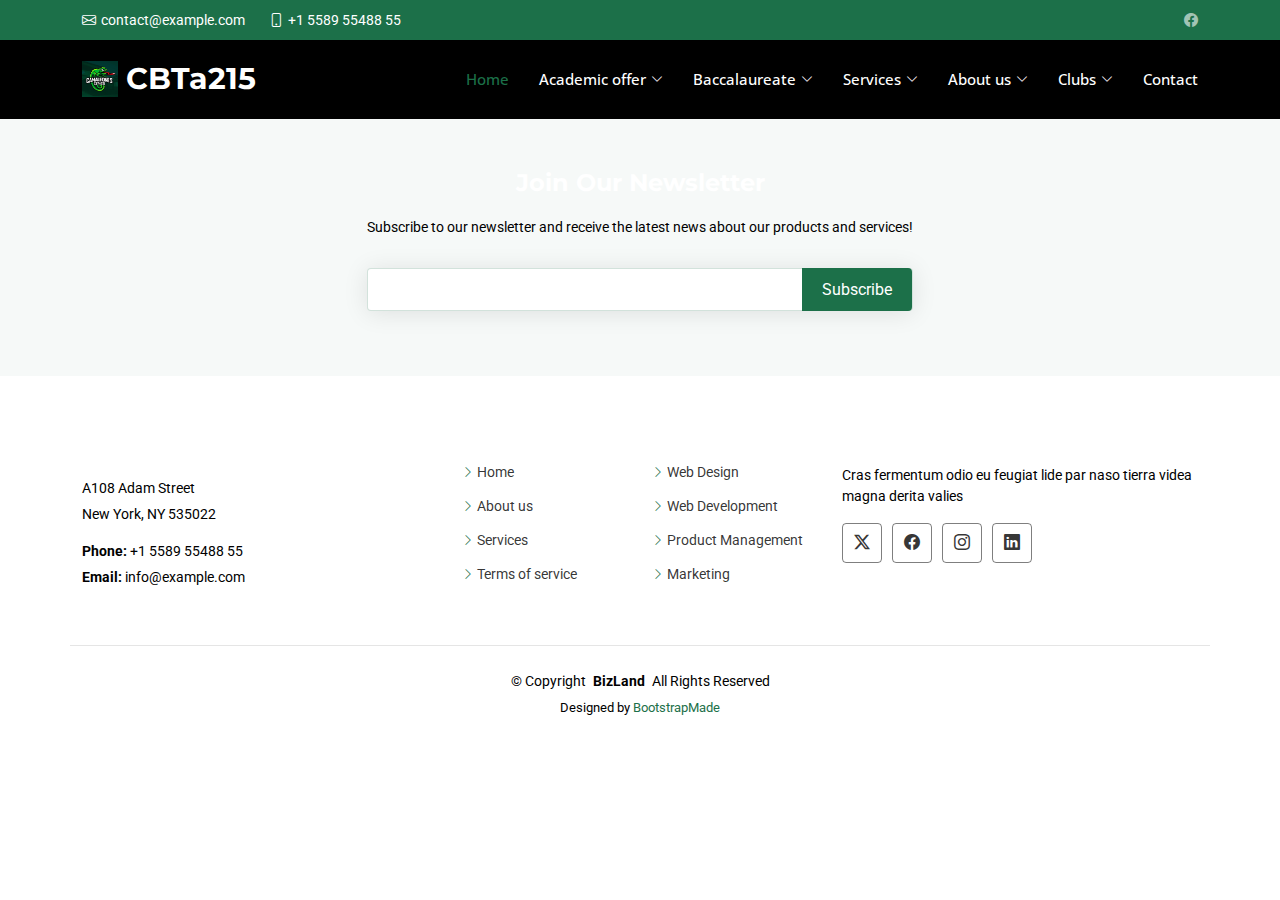
<file: tec.html>
<!DOCTYPE html>
<html lang="en">

<head>
  <meta charset="utf-8">
  <meta content="width=device-width, initial-scale=1.0" name="viewport">
  <title>Proyecto TSU cbta 215</title>
  <meta name="description" content="">
  <meta name="keywords" content="">

  <!-- Favicons -->
  <link href="assets/img/cbta.png" rel="icon">
  <link href="assets/img/apple-touch-icon.png" rel="apple-touch-icon">

  <!-- Fonts -->
  <link href="https://fonts.googleapis.com" rel="preconnect">
  <link href="https://fonts.gstatic.com" rel="preconnect" crossorigin>
  <link href="https://fonts.googleapis.com/css2?family=Roboto:ital,wght@0,100;0,300;0,400;0,500;0,700;0,900;1,100;1,300;1,400;1,500;1,700;1,900&family=Open+Sans:ital,wght@0,300;0,400;0,500;0,600;0,700;0,800;1,300;1,400;1,500;1,600;1,700;1,800&family=Montserrat:ital,wght@0,100;0,200;0,300;0,400;0,500;0,600;0,700;0,800;0,900;1,100;1,200;1,300;1,400;1,500;1,600;1,700;1,800;1,900&display=swap" rel="stylesheet">

  <!-- Vendor CSS Files -->
  <link href="assets/vendor/bootstrap/css/bootstrap.min.css" rel="stylesheet">
  <link href="assets/vendor/bootstrap-icons/bootstrap-icons.css" rel="stylesheet">
  <link href="assets/vendor/aos/aos.css" rel="stylesheet">
  <link href="assets/vendor/glightbox/css/glightbox.min.css" rel="stylesheet">
  <link href="assets/vendor/swiper/swiper-bundle.min.css" rel="stylesheet">

  <!-- Main CSS File -->
  <link href="assets/css/main.css" rel="stylesheet">

  <!-- =======================================================
  * Template Name: BizLand
  * Template URL: https://bootstrapmade.com/bizland-bootstrap-business-template/
  * Updated: Dec 05 2024 with Bootstrap v5.3.3
  * Author: BootstrapMade.com
  * License: https://bootstrapmade.com/license/
  ======================================================== -->
</head>

<body class="index-page">

  <header id="header" class="header sticky-top">

    <div class="topbar d-flex align-items-center">
      <div class="container d-flex justify-content-center justify-content-md-between">
        <div class="contact-info d-flex align-items-center">
          <i class="bi bi-envelope d-flex align-items-center"><a href="mailto:contact@example.com">contact@example.com</a></i>
          <i class="bi bi-phone d-flex align-items-center ms-4"><span>+1 5589 55488 55</span></i>
        </div>
        <div class="social-links d-none d-md-flex align-items-center">
          <a href="https://www.facebook.com/cbta215" class="facebook"><i class="bi bi-facebook"></i></a>
        </div>
      </div>
    </div><!-- End Top Bar -->

    <div class="branding d-flex align-items-cente">

      <div class="container position-relative d-flex align-items-center justify-content-between">
        <a href="index.html" class="logo d-flex align-items-center">
          <!-- Uncomment the line below if you also wish to use an image logo -->
          <img src="assets/img/cbta2.png" alt="">
          <h1 class="sitename">CBTa215</h1>
        </a>

        <!-- aqui empieza la barra de o el menu de la pagina -->
        <nav id="navmenu" class="navmenu">
          <!-- contenido del menu -->
          <ul>
            <li><a href="#hero" class="active">Home</a></li>
            <li class="dropdown"><a href="#"><span>Academic offer</span> <i class="bi bi-chevron-down toggle-dropdown"></i></a>
              <ul>
                <li><a href="tec.html">Dropdown 1</a></li>
                <!--<li class="dropdown"><a href="#"><span>Deep Dropdown</span> <i class="bi bi-chevron-down toggle-dropdown"></i></a>
                  <ul>
                    <li><a href="#">Deep Dropdown 1</a></li>
                  </ul>
                </li>-->
                <li><a href="#">Dropdown 2</a></li>
                <li><a href="#">Dropdown 3</a></li>
              </ul>
            </li>
            <li class="dropdown"><a href="#"><span>Baccalaureate</span> <i class="bi bi-chevron-down toggle-dropdown"></i></a>
              <ul>
                <li><a href="#">Dropdown 1</a></li>
                <!--<li class="dropdown"><a href="#"><span>Deep Dropdown</span> <i class="bi bi-chevron-down toggle-dropdown"></i></a>
                  <ul>
                    <li><a href="#">Deep Dropdown 1</a></li>
                  </ul>
                </li>-->
                <li><a href="#">Dropdown 2</a></li>
                <li><a href="#">Dropdown 3</a></li>
                <li><a href="#">Dropdown 4</a></li>
                <li><a href="#">Dropdown 5</a></li>
              </ul>
            </li>
            <li class="dropdown"><a href="#"><span>Services</span> <i class="bi bi-chevron-down toggle-dropdown"></i></a>
              <ul>
                <li><a href="#">Dropdown 1</a></li>
                <!--<li class="dropdown"><a href="#"><span>Deep Dropdown</span> <i class="bi bi-chevron-down toggle-dropdown"></i></a>
                  <ul>
                    <li><a href="#">Deep Dropdown 1</a></li>
                  </ul>
                </li>-->
                <li><a href="#">Dropdown 2</a></li>
                <li><a href="#">Dropdown 3</a></li>
                <li><a href="#">Dropdown 4</a></li>
                <li><a href="#">Dropdown 5</a></li>
                <li><a href="#">Dropdown 6</a></li>
                <li><a href="#">Dropdown 7</a></li>
              </ul>
            </li>
            <li class="dropdown"><a href="#"><span>About us</span> <i class="bi bi-chevron-down toggle-dropdown"></i></a>
              <ul>
                <li><a href="#">Dropdown 1</a></li>
                <!--<li class="dropdown"><a href="#"><span>Deep Dropdown</span> <i class="bi bi-chevron-down toggle-dropdown"></i></a>
                  <ul>
                    <li><a href="#">Deep Dropdown 1</a></li>
                  </ul>
                </li>-->
                <li><a href="#">Dropdown 2</a></li>
                <li><a href="#">Dropdown 3</a></li>
              </ul>
            </li>
            
            <li class="dropdown"><a href="#"><span>Clubs</span> <i class="bi bi-chevron-down toggle-dropdown"></i></a>
              <ul>
                <li><a href="#">Dropdown 1</a></li>
                <!--<li class="dropdown"><a href="#"><span>Deep Dropdown</span> <i class="bi bi-chevron-down toggle-dropdown"></i></a>
                  <ul>
                    <li><a href="#">Deep Dropdown 1</a></li>
                  </ul>
                </li>-->
                <li><a href="#">Dropdown 2</a></li>
                <li><a href="#">Dropdown 3</a></li>
                <li><a href="#">Dropdown 4</a></li>
                <li><a href="#">Dropdown 5</a></li>
                <li><a href="#">Dropdown 6</a></li>
                <li><a href="#">Dropdown 7</a></li>
              </ul>
            </li>
            <li><a href="#contact">Contact</a></li>
          </ul>
          <i class="mobile-nav-toggle d-xl-none bi bi-list"></i>
        </nav>

      </div>

    </div>

  </header>

  <footer id="footer" class="footer">

    <div class="footer-newsletter">
      <div class="container">
        <div class="row justify-content-center text-center">
          <div class="col-lg-6">
            <h4>Join Our Newsletter</h4>
            <p>Subscribe to our newsletter and receive the latest news about our products and services!</p>
            <form action="forms/newsletter.php" method="post" class="php-email-form">
              <div class="newsletter-form"><input type="email" name="email"><input type="submit" value="Subscribe"></div>
              <div class="loading">Loading</div>
              <div class="error-message"></div>
              <div class="sent-message">Your subscription request has been sent. Thank you!</div>
            </form>
          </div>
        </div>
      </div>
    </div>

    <div class="container footer-top">
      <div class="row gy-4">
        <div class="col-lg-4 col-md-6 footer-about">
          <a href="index.html" class="d-flex align-items-center">
            <span class="sitename">BizLand</span>
          </a>
          <div class="footer-contact pt-3">
            <p>A108 Adam Street</p>
            <p>New York, NY 535022</p>
            <p class="mt-3"><strong>Phone:</strong> <span>+1 5589 55488 55</span></p>
            <p><strong>Email:</strong> <span>info@example.com</span></p>
          </div>
        </div>

        <div class="col-lg-2 col-md-3 footer-links">
          <h4>Useful Links</h4>
          <ul>
            <li><i class="bi bi-chevron-right"></i> <a href="#">Home</a></li>
            <li><i class="bi bi-chevron-right"></i> <a href="#">About us</a></li>
            <li><i class="bi bi-chevron-right"></i> <a href="#">Services</a></li>
            <li><i class="bi bi-chevron-right"></i> <a href="#">Terms of service</a></li>
          </ul>
        </div>

        <div class="col-lg-2 col-md-3 footer-links">
          <h4>Our Services</h4>
          <ul>
            <li><i class="bi bi-chevron-right"></i> <a href="#">Web Design</a></li>
            <li><i class="bi bi-chevron-right"></i> <a href="#">Web Development</a></li>
            <li><i class="bi bi-chevron-right"></i> <a href="#">Product Management</a></li>
            <li><i class="bi bi-chevron-right"></i> <a href="#">Marketing</a></li>
          </ul>
        </div>

        <div class="col-lg-4 col-md-12">
          <h4>Follow Us</h4>
          <p>Cras fermentum odio eu feugiat lide par naso tierra videa magna derita valies</p>
          <div class="social-links d-flex">
            <a href=""><i class="bi bi-twitter-x"></i></a>
            <a href=""><i class="bi bi-facebook"></i></a>
            <a href=""><i class="bi bi-instagram"></i></a>
            <a href=""><i class="bi bi-linkedin"></i></a>
          </div>
        </div>

      </div>
    </div>

    <div class="container copyright text-center mt-4">
      <p>© <span>Copyright</span> <strong class="px-1 sitename">BizLand</strong> <span>All Rights Reserved</span></p>
      <div class="credits">
        <!-- All the links in the footer should remain intact. -->
        <!-- You can delete the links only if you've purchased the pro version. -->
        <!-- Licensing information: https://bootstrapmade.com/license/ -->
        <!-- Purchase the pro version with working PHP/AJAX contact form: [buy-url] -->
        Designed by <a href="https://bootstrapmade.com/">BootstrapMade</a>
      </div>
    </div>

  </footer>

  <!-- Scroll Top -->
  <a href="#" id="scroll-top" class="scroll-top d-flex align-items-center justify-content-center"><i class="bi bi-arrow-up-short"></i></a>

  <!-- Preloader -->
  <div id="preloader">
    <div></div>
    <div></div>
    <div></div>
    <div></div>
  </div>

  <!-- Vendor JS Files -->
  <script src="assets/vendor/bootstrap/js/bootstrap.bundle.min.js"></script>
  <script src="assets/vendor/php-email-form/validate.js"></script>
  <script src="assets/vendor/aos/aos.js"></script>
  <script src="assets/vendor/glightbox/js/glightbox.min.js"></script>
  <script src="assets/vendor/waypoints/noframework.waypoints.js"></script>
  <script src="assets/vendor/purecounter/purecounter_vanilla.js"></script>
  <script src="assets/vendor/swiper/swiper-bundle.min.js"></script>
  <script src="assets/vendor/imagesloaded/imagesloaded.pkgd.min.js"></script>
  <script src="assets/vendor/isotope-layout/isotope.pkgd.min.js"></script>

  <!-- Main JS File -->
  <script src="assets/js/main.js"></script>

</body>

</html>
</file>
<file: assets/css/main.css>
/**
* Template Name: BizLand
* Template URL: https://bootstrapmade.com/bizland-bootstrap-business-template/
* Updated: Dec 05 2024 with Bootstrap v5.3.3
* Author: BootstrapMade.com
* License: https://bootstrapmade.com/license/
*/

/*--------------------------------------------------------------
# Font & Color Variables
# Help: https://bootstrapmade.com/color-system/
--------------------------------------------------------------*/
/* Fonts */
:root {
  --default-font: "Roboto",  system-ui, -apple-system, "Segoe UI", Roboto, "Helvetica Neue", Arial, "Noto Sans", "Liberation Sans", sans-serif, "Apple Color Emoji", "Segoe UI Emoji", "Segoe UI Symbol", "Noto Color Emoji";
  --heading-font: "Montserrat",  sans-serif;
  --nav-font: "Open Sans",  sans-serif;
}

/* Global Colors - The following color variables are used throughout the website. Updating them here will change the color scheme of the entire website */
:root { 
  --background-color: #ffffff; /* Background color for the entire website, including individual sections */
  --default-color: #000000; /* Default color used for the majority of the text content across the entire website */
  --heading-color: #ffffff; /* Color for headings, subheadings and title throughout the website */
  --accent-color: #1c7049; /* Accent color that represents your brand on the website. It's used for buttons, links, and other elements that need to stand out */
  --surface-color: #ffffff; /* The surface color is used as a background of boxed elements within sections, such as cards, icon boxes, or other elements that require a visual separation from the global background. */
  --contrast-color: #ffffff; /* Contrast color for text, ensuring readability against backgrounds of accent, heading, or default colors. */
}

/* Nav Menu Colors - The following color variables are used specifically for the navigation menu. They are separate from the global colors to allow for more customization options */
:root {
  --nav-color: #ffffff;  /* The default color of the main navmenu links */
  --nav-hover-color: #1c7049; /* Applied to main navmenu links when they are hovered over or active */
  --nav-mobile-background-color: #ffffff; /* Used as the background color for mobile navigation menu */
  --nav-dropdown-background-color: #ffffff; /* Used as the background color for dropdown items that appear when hovering over primary navigation items */
  --nav-dropdown-color: #000000; /* Used for navigation links of the dropdown items in the navigation menu. */
  --nav-dropdown-hover-color: #1c7049; /* Similar to --nav-hover-color, this color is applied to dropdown navigation links when they are hovered over. */
}

/* Color Presets - These classes override global colors when applied to any section or element, providing reuse of the sam color scheme. */

.light-background {
  --background-color: #f5f9ff;
  --surface-color: #ffffff;
}

.dark-background {
  --background-color: #060606;
  --default-color: #ffffff;
  --heading-color: #ffffff;
  --surface-color: #252525;
  --contrast-color: #ffffff;
}

/* Smooth scroll */
:root {
  scroll-behavior: smooth;
}

/*--------------------------------------------------------------
# General Styling & Shared Classes
--------------------------------------------------------------*/
body {
  color: var(--default-color);
  background-color: var(--background-color);
  font-family: var(--default-font);
}

a {
  color: var(--accent-color);
  text-decoration: none;
  transition: 0.3s;
}

a:hover {
  color: color-mix(in srgb, var(--accent-color), transparent 25%);
  text-decoration: none;
}

h1,
h2,
h3,
h4,
h5,
h6 {
  color: var(--heading-color);
  font-family: var(--heading-font);
}

/* PHP Email Form Messages
------------------------------*/
.php-email-form .error-message {
  display: none;
  background: #df1529;
  color: #ffffff;
  text-align: left;
  padding: 15px;
  margin-bottom: 24px;
  font-weight: 600;
}

.php-email-form .sent-message {
  display: none;
  color: #ffffff;
  background: #059652;
  text-align: center;
  padding: 15px;
  margin-bottom: 24px;
  font-weight: 600;
}

.php-email-form .loading {
  display: none;
  background: var(--surface-color);
  text-align: center;
  padding: 15px;
  margin-bottom: 24px;
}

.php-email-form .loading:before {
  content: "";
  display: inline-block;
  border-radius: 50%;
  width: 24px;
  height: 24px;
  margin: 0 10px -6px 0;
  border: 3px solid var(--accent-color);
  border-top-color: var(--surface-color);
  animation: php-email-form-loading 1s linear infinite;
}

@keyframes php-email-form-loading {
  0% {
    transform: rotate(0deg);
  }

  100% {
    transform: rotate(360deg);
  }
}

/*--------------------------------------------------------------
# Global Header
--------------------------------------------------------------*/
.header {
  color: var(--default-color);
  transition: all 0.5s;
  z-index: 997;
  background-color: var(--background-color);
}

.header .topbar {
  background-color: var(--accent-color);
  height: 40px;
  padding: 0;
  font-size: 14px;
  transition: all 0.5s;
}

.header .topbar .contact-info i {
  font-style: normal;
  color: var(--contrast-color);
}

.header .topbar .contact-info i a,
.header .topbar .contact-info i span {
  padding-left: 5px;
  color: var(--contrast-color);
}

@media (max-width: 575px) {

  .header .topbar .contact-info i a,
  .header .topbar .contact-info i span {
    font-size: 13px;
  }
}

.header .topbar .contact-info i a {
  line-height: 0;
  transition: 0.3s;
}

.header .topbar .contact-info i a:hover {
  color: var(--contrast-color);
  text-decoration: underline;
}

.header .topbar .social-links a {
  color: color-mix(in srgb, var(--contrast-color), transparent 40%);
  line-height: 0;
  transition: 0.3s;
  margin-left: 20px;
}

.header .topbar .social-links a:hover {
  color: var(--contrast-color);
}

.header .branding {
  background-color: var(--default-color);
  min-height: 60px;
  padding: 10px 0;
}

.header .logo {
  line-height: 1;
}

.header .logo img {
  max-height: 36px;
  margin-right: 8px;
}

.header .logo h1 {
  font-size: 30px;
  margin: 0;
  font-weight: 700;
  color: var(--background-color);
}

.scrolled .header {
  box-shadow: 0px 0 18px rgba(0, 0, 0, 0.1);
}

.scrolled .header .topbar {
  height: 0;
  visibility: hidden;
  overflow: hidden;
}

/*--------------------------------------------------------------
# Navigation Menu
--------------------------------------------------------------*/
/* Navmenu - Desktop */
@media (min-width: 1200px) {
  .navmenu {
    padding: 0;
  }

  .navbar {
    background: transparent;    /* transparencia total */
    position: relative;         /* o fixed si quieres que quede fijo */
    z-index: 1000;
  }
  .nav-link {
    color: #fff;                /* color de los enlaces sobre fondo */
    text-decoration: none;
    padding: 0.5rem 1rem;
  }


  .navmenu ul {
    margin: 0;
    padding: 0;
    display: flex;
    list-style: none;
    align-items: center;
  }

  .navmenu li {
    position: relative;
  }

  .navmenu a,
  .navmenu a:focus {
    color: var(--nav-color);
    padding: 18px 15px;
    font-size: 15px;
    font-family: var(--nav-font);
    font-weight: 500;
    display: flex;
    align-items: center;
    justify-content: space-between;
    white-space: nowrap;
    transition: 0.3s;
  }

  .navmenu a i,
  .navmenu a:focus i {
    font-size: 12px;
    line-height: 0;
    margin-left: 5px;
    transition: 0.3s;
  }

  .navmenu li:last-child a {
    padding-right: 0;
  }

  .navmenu li:hover>a,
  .navmenu .active,
  .navmenu .active:focus {
    color: var(--nav-hover-color);
  }

  .navmenu .dropdown ul {
    margin: 0;
    padding: 10px 0;
    background: var(--nav-dropdown-background-color);
    display: block;
    position: absolute;
    visibility: hidden;
    left: 14px;
    top: 130%;
    opacity: 0;
    transition: 0.3s;
    border-radius: 4px;
    z-index: 99;
    box-shadow: 0px 0px 30px rgba(0, 0, 0, 0.1);
  }

  .navmenu .dropdown ul li {
    min-width: 200px;
  }

  .navmenu .dropdown ul a {
    padding: 10px 20px;
    font-size: 15px;
    text-transform: none;
    color: var(--nav-dropdown-color);
  }

  .navmenu .dropdown ul a i {
    font-size: 12px;
  }

  .navmenu .dropdown ul a:hover,
  .navmenu .dropdown ul .active:hover,
  .navmenu .dropdown ul li:hover>a {
    color: var(--nav-dropdown-hover-color);
  }

  .navmenu .dropdown:hover>ul {
    opacity: 1;
    top: 100%;
    visibility: visible;
  }

  .navmenu .dropdown .dropdown ul {
    top: 0;
    left: -90%;
    visibility: hidden;
  }

  .navmenu .dropdown .dropdown:hover>ul {
    opacity: 1;
    top: 0;
    left: -100%;
    visibility: visible;
  }
}

/* Navmenu - Mobile */
@media (max-width: 1199px) {
  .mobile-nav-toggle {
    color: var(--nav-color);
    font-size: 28px;
    line-height: 0;
    margin-right: 10px;
    cursor: pointer;
    transition: color 0.3s;
  }

  .navmenu {
    padding: 0;
    z-index: 9997;
  }

  .navmenu ul {
    display: none;
    list-style: none;
    position: absolute;
    inset: 60px 20px 20px 20px;
    padding: 10px 0;
    margin: 0;
    border-radius: 6px;
    background-color: var(--nav-mobile-background-color);
    overflow-y: auto;
    transition: 0.3s;
    z-index: 9998;
    box-shadow: 0px 0px 30px rgba(0, 0, 0, 0.1);
  }

  .navmenu a,
  .navmenu a:focus {
    color: var(--nav-dropdown-color);
    padding: 10px 20px;
    font-family: var(--nav-font);
    font-size: 17px;
    font-weight: 500;
    display: flex;
    align-items: center;
    justify-content: space-between;
    white-space: nowrap;
    transition: 0.3s;
  }

  .navmenu a i,
  .navmenu a:focus i {
    font-size: 12px;
    line-height: 0;
    margin-left: 5px;
    width: 30px;
    height: 30px;
    display: flex;
    align-items: center;
    justify-content: center;
    border-radius: 50%;
    transition: 0.3s;
    background-color: color-mix(in srgb, var(--accent-color), transparent 90%);
  }

  .navmenu a i:hover,
  .navmenu a:focus i:hover {
    background-color: var(--accent-color);
    color: var(--contrast-color);
  }

  .navmenu a:hover,
  .navmenu .active,
  .navmenu .active:focus {
    color: var(--nav-dropdown-hover-color);
  }

  .navmenu .active i,
  .navmenu .active:focus i {
    background-color: var(--accent-color);
    color: var(--contrast-color);
    transform: rotate(180deg);
  }

  .navmenu .dropdown ul {
    position: static;
    display: none;
    z-index: 99;
    padding: 10px 0;
    margin: 10px 20px;
    background-color: var(--nav-dropdown-background-color);
    border: 1px solid color-mix(in srgb, var(--default-color), transparent 90%);
    box-shadow: none;
    transition: all 0.5s ease-in-out;
  }

  .navmenu .dropdown ul ul {
    background-color: rgba(33, 37, 41, 0.1);
  }

  .navmenu .dropdown>.dropdown-active {
    display: block;
    background-color: rgba(33, 37, 41, 0.03);
  }

  .mobile-nav-active {
    overflow: hidden;
  }

  .mobile-nav-active .mobile-nav-toggle {
    color: #fff;
    position: absolute;
    font-size: 32px;
    top: 15px;
    right: 15px;
    margin-right: 0;
    z-index: 9999;
  }

  .mobile-nav-active .navmenu {
    position: fixed;
    overflow: hidden;
    inset: 0;
    background: rgba(33, 37, 41, 0.8);
    transition: 0.3s;
  }

  .mobile-nav-active .navmenu>ul {
    display: block;
  }
}

/*--------------------------------------------------------------
# Global Footer
--------------------------------------------------------------*/
.footer {
  color: var(--default-color);
  background-color: var(--background-color);
  font-size: 14px;
  padding-bottom: 50px;
  position: relative;
}

.footer .footer-newsletter {
  background-color: color-mix(in srgb, var(--accent-color), transparent 96%);
  padding: 50px 0;
}

.footer .footer-newsletter h4 {
  font-size: 24px;
}

.footer .footer-newsletter .newsletter-form {
  margin-top: 30px;
  margin-bottom: 15px;
  padding: 6px 8px;
  position: relative;
  background-color: var(--surface-color);
  border: 1px solid color-mix(in srgb, var(--accent-color), transparent 80%);
  box-shadow: 0px 2px 25px rgba(0, 0, 0, 0.1);
  display: flex;
  transition: 0.3s;
  border-radius: 4px;
}

.footer .footer-newsletter .newsletter-form:focus-within {
  border-color: var(--accent-color);
}

.footer .footer-newsletter .newsletter-form input[type=email] {
  border: 0;
  padding: 4px;
  width: 100%;
  background-color: var(--surface-color);
  color: var(--default-color);
}

.footer .footer-newsletter .newsletter-form input[type=email]:focus-visible {
  outline: none;
}

.footer .footer-newsletter .newsletter-form input[type=submit] {
  border: 0;
  font-size: 16px;
  padding: 0 20px;
  margin: -7px -8px -7px 0;
  background: var(--accent-color);
  color: var(--contrast-color);
  transition: 0.3s;
  border-radius: 0 4px 4px 0;
}

.footer .footer-newsletter .newsletter-form input[type=submit]:hover {
  background: color-mix(in srgb, var(--accent-color), transparent 20%);
}

.footer .footer-top {
  padding-top: 50px;
}

.footer .social-links a {
  display: flex;
  align-items: center;
  justify-content: center;
  width: 40px;
  height: 40px;
  border-radius: 4px;
  border: 1px solid color-mix(in srgb, var(--default-color), transparent 50%);
  font-size: 16px;
  color: color-mix(in srgb, var(--default-color), transparent 20%);
  margin-right: 10px;
  transition: 0.3s;
}

.footer .social-links a:hover {
  color: var(--accent-color);
  border-color: var(--accent-color);
}

.footer h4 {
  font-size: 16px;
  font-weight: bold;
  position: relative;
  padding-bottom: 12px;
}

.footer .footer-links {
  margin-bottom: 30px;
}

.footer .footer-links ul {
  list-style: none;
  padding: 0;
  margin: 0;
}

.footer .footer-links ul i {
  margin-right: 3px;
  font-size: 12px;
  line-height: 0;
  color: var(--accent-color);
}

.footer .footer-links ul li {
  padding: 10px 0;
  display: flex;
  align-items: center;
}

.footer .footer-links ul li:first-child {
  padding-top: 0;
}

.footer .footer-links ul a {
  display: inline-block;
  color: color-mix(in srgb, var(--default-color), transparent 20%);
  line-height: 1;
}

.footer .footer-links ul a:hover {
  color: var(--accent-color);
}

.footer .footer-about a {
  color: var(--heading-color);
  font-size: 24px;
  font-weight: 600;
  font-family: var(--heading-font);
}

.footer .footer-contact p {
  margin-bottom: 5px;
}

.footer .copyright {
  padding-top: 25px;
  padding-bottom: 25px;
  border-top: 1px solid color-mix(in srgb, var(--default-color), transparent 90%);
}

.footer .copyright p {
  margin-bottom: 0;
}

.footer .credits {
  margin-top: 6px;
  font-size: 13px;
}

/*--------------------------------------------------------------
# Preloader
--------------------------------------------------------------*/
#preloader {
  position: fixed;
  inset: 0;
  z-index: 9999;
  overflow: hidden;
  background-color: var(--background-color);
  transition: all 0.6s ease-out;
  width: 100%;
  height: 100vh;
  display: flex;
  align-items: center;
  justify-content: center;
}

#preloader div {
  width: 13px;
  height: 13px;
  background-color: var(--accent-color);
  border-radius: 50%;
  animation-timing-function: cubic-bezier(0, 1, 1, 0);
  position: absolute;
  left: 50%;
}

#preloader div:nth-child(1) {
  left: calc(50% + 8px);
  animation: animate-preloader-1 0.6s infinite;
}

#preloader div:nth-child(2) {
  left: calc(50% + 8px);
  animation: animate-preloader-2 0.6s infinite;
}

#preloader div:nth-child(3) {
  left: calc(50% + 32px);
  animation: animate-preloader-2 0.6s infinite;
}

#preloader div:nth-child(4) {
  left: calc(50% + 56px);
  animation: animate-preloader-3 0.6s infinite;
}

@keyframes animate-preloader-1 {
  0% {
    transform: scale(0);
  }

  100% {
    transform: scale(1);
  }
}

@keyframes animate-preloader-3 {
  0% {
    transform: scale(1);
  }

  100% {
    transform: scale(0);
  }
}

@keyframes animate-preloader-2 {
  0% {
    transform: translate(0, 0);
  }

  100% {
    transform: translate(24px, 0);
  }
}

/*--------------------------------------------------------------
# Scroll Top Button
--------------------------------------------------------------*/
.scroll-top {
  position: fixed;
  visibility: hidden;
  opacity: 0;
  right: 15px;
  bottom: 15px;
  z-index: 99999;
  background-color: var(--accent-color);
  width: 40px;
  height: 40px;
  border-radius: 4px;
  transition: all 0.4s;
}

.scroll-top i {
  font-size: 24px;
  color: var(--contrast-color);
  line-height: 0;
}

.scroll-top:hover {
  background-color: color-mix(in srgb, var(--accent-color), transparent 20%);
  color: var(--contrast-color);
}

.scroll-top.active {
  visibility: visible;
  opacity: 1;
}

/*--------------------------------------------------------------
# Disable aos animation delay on mobile devices
--------------------------------------------------------------*/
@media screen and (max-width: 768px) {
  [data-aos-delay] {
    transition-delay: 0 !important;
  }
}

/*--------------------------------------------------------------
# Global Page Titles & Breadcrumbs
--------------------------------------------------------------*/
.page-title {
  --background-color: color-mix(in srgb, var(--default-color), transparent 96%);
  color: var(--default-color);
  background-color: var(--background-color);
  padding: 25px 0;
  position: relative;
}

.page-title h1 {
  font-size: 24px;
  font-weight: 600;
}

.page-title .breadcrumbs ol {
  display: flex;
  flex-wrap: wrap;
  list-style: none;
  padding: 0;
  margin: 0;
  font-size: 14px;
  font-weight: 400;
}

.page-title .breadcrumbs ol li+li {
  padding-left: 10px;
}

.page-title .breadcrumbs ol li+li::before {
  content: "/";
  display: inline-block;
  padding-right: 10px;
  color: color-mix(in srgb, var(--default-color), transparent 70%);
}

/*--------------------------------------------------------------
# Global Sections
--------------------------------------------------------------*/
section,
.section {
  color: var(--default-color);
  background-color: var(--background-color);
  padding: 60px 0;
  scroll-margin-top: 78px;
  overflow: clip;
}

@media (max-width: 1199px) {

  section,
  .section {
    scroll-margin-top: 60px;
  }
}

/*--------------------------------------------------------------
# Global Section Titles
--------------------------------------------------------------*/
.section-title {
  text-align: center;
  padding-bottom: 60px;
  position: relative;
}

.section-title h2 {
  font-size: 13px;
  letter-spacing: 1px;
  font-weight: 700;
  padding: 8px 20px;
  margin: 0;
  background: color-mix(in srgb, var(--accent-color), transparent 90%);
  color: var(--accent-color);
  display: inline-block;
  text-transform: uppercase;
  border-radius: 50px;
  font-family: var(--default-font);
}

.section-title p {
  color: var(--heading-color);
  margin: 10px 0 0 0;
  font-size: 32px;
  font-weight: 700;
  font-family: var(--heading-font);
}

.section-title p .description-title {
  color: var(--accent-color);
}

/*--------------------------------------------------------------
# Hero Section
--------------------------------------------------------------*/
.hero {
  width: 100%;
  min-height: 75vh;
  position: relative;
  padding: 60px 0;
  display: flex;
  align-items: center;
  background: url("../img/portadab.webp") top left;
  background-size: cover;
}

.hero:before {
  content: "";
  background: color-mix(in srgb, var(--background-color), transparent 30%);
  position: absolute;
  bottom: 0;
  top: 0;
  left: 0;
  right: 0;
}

.hero .container {
  position: relative;
}

.hero h1 {
  margin: 0;
  font-size: 48px;
  font-weight: 700;
  line-height: 56px;
}

.hero h1 span {
  color: var(--accent-color);
}

.hero p {
  color: color-mix(in srgb, var(--default-color), transparent 30%);
  margin: 5px 0 30px 0;
  font-size: 20px;
  font-weight: 400;
}

.hero .btn-get-started {
  color: var(--contrast-color);
  background: var(--accent-color);
  font-family: var(--heading-font);
  font-weight: 400;
  font-size: 16px;
  letter-spacing: 1px;
  display: inline-block;
  padding: 12px 30px;
  border-radius: 4px;
  transition: 0.5s;
  box-shadow: 0 8px 28px rgba(0, 0, 0, 0.1);
}

.hero .btn-get-started:hover {
  color: var(--contrast-color);
  background: color-mix(in srgb, var(--accent-color), transparent 15%);
  box-shadow: 0 8px 28px rgba(0, 0, 0, 0.1);
}

.hero .btn-watch-video {
  font-size: 16px;
  transition: 0.5s;
  margin-left: 25px;
  color: var(--default-color);
  font-weight: 600;
}

.hero .btn-watch-video i {
  color: var(--accent-color);
  font-size: 32px;
  transition: 0.3s;
  line-height: 0;
  margin-right: 8px;
}

.hero .btn-watch-video:hover {
  color: var(--accent-color);
}

.hero .btn-watch-video:hover i {
  color: color-mix(in srgb, var(--accent-color), transparent 15%);
}

.hero .animated {
  animation: up-down 2s ease-in-out infinite alternate-reverse both;
}

@media (max-width: 640px) {
  .hero h1 {
    font-size: 28px;
    line-height: 36px;
  }

  .hero p {
    font-size: 18px;
    line-height: 24px;
    margin-bottom: 30px;
  }

  .hero .btn-get-started,
  .hero .btn-watch-video {
    font-size: 13px;
  }
}

@keyframes up-down {
  0% {
    transform: translateY(10px);
  }

  100% {
    transform: translateY(-10px);
  }
}

/*--------------------------------------------------------------
# Featured Services Section
--------------------------------------------------------------*/
.featured-services .service-item {
  background-color: var(--surface-color);
  box-shadow: 0px 0 25px 0 rgba(0, 0, 0, 0.1);
  padding: 50px 30px;
  transition: all 0.3s ease-in-out;
  height: 100%;
  position: relative;
  z-index: 1;
}

.featured-services .service-item:before {
  content: "";
  position: absolute;
  background: var(--accent-color);
  inset: 100% 0 0 0;
  transition: all 0.3s;
  z-index: -1;
}

.featured-services .service-item .icon {
  margin-bottom: 10px;
}

.featured-services .service-item .icon i {
  color: var(--accent-color);
  font-size: 36px;
  transition: ease-in-out 0.3s;
}

.featured-services .service-item h4 {
  font-weight: 700;
  margin-bottom: 15px;
  font-size: 20px;
}

.featured-services .service-item h4 a {
  color: var(--heading-color);
  transition: ease-in-out 0.3s;
}

.featured-services .service-item p {
  line-height: 24px;
  font-size: 14px;
  margin-bottom: 0;
  transition: ease-in-out 0.3s;
}

.featured-services .service-item:hover h4 a,
.featured-services .service-item:hover .icon i,
.featured-services .service-item:hover p {
  color: var(--contrast-color);
}

.featured-services .service-item:hover:before {
  background: var(--accent-color);
  inset: 0;
  border-radius: 0px;
}

/*--------------------------------------------------------------
# About Section
--------------------------------------------------------------*/
.about .about-content h3 {
  font-weight: 700;
  font-size: 26px;
}

.about .about-content ul {
  list-style: none;
  padding: 0;
}

.about .about-content ul li {
  display: flex;
  align-items: flex-start;
  margin-bottom: 35px;
}

.about .about-content ul li:first-child {
  margin-top: 35px;
}

.about .about-content ul i {
  background: var(--surface-color);
  box-shadow: 0px 6px 15px rgba(0, 0, 0, 0.1);
  display: flex;
  align-items: center;
  justify-content: center;
  flex-shrink: 0;
  width: 64px;
  height: 64px;
  font-size: 24px;
  margin-right: 15px;
  color: var(--accent-color);
  border-radius: 50px;
}

.about .about-content ul h4 {
  font-size: 18px;
  font-weight: 600;
}

.about .about-content ul p {
  font-size: 15px;
}

.about .about-content p:last-child {
  margin-bottom: 0;
}

/*--------------------------------------------------------------
# Skills Section
--------------------------------------------------------------*/
.skills .progress {
  height: 60px;
  display: block;
  background: none;
  border-radius: 0;
}

.skills .progress .skill {
  color: var(--heading-color);
  padding: 0;
  margin: 0 0 6px 0;
  text-transform: uppercase;
  display: block;
  font-weight: 600;
  font-family: var(--heading-font);
}

.skills .progress .skill .val {
  float: right;
  font-style: normal;
}

.skills .progress-bar-wrap {
  background: color-mix(in srgb, var(--default-color), transparent 90%);
  height: 10px;
}

.skills .progress-bar {
  width: 1px;
  height: 10px;
  transition: 0.9s;
  background-color: var(--accent-color);
}

/*--------------------------------------------------------------
# Stats Section
--------------------------------------------------------------*/
.stats i {
  background-color: var(--accent-color);
  color: var(--contrast-color);
  border: 6px solid var(--surface-color);
  width: 64px;
  height: 64px;
  font-size: 24px;
  border-radius: 50px;
  display: inline-flex;
  align-items: center;
  justify-content: center;
  position: relative;
  z-index: 1;
}

.stats .stats-item {
  background-color: color-mix(in srgb, var(--accent-color), transparent 95%);
  margin-top: -32px;
  padding: 40px 30px 35px 30px;
  width: 100%;
  position: relative;
  text-align: center;
  border-radius: 4px;
  z-index: 0;
}

.stats .stats-item span {
  font-size: 36px;
  display: block;
  font-weight: 700;
}

.stats .stats-item p {
  padding: 0;
  margin: 0;
  font-family: var(--heading-font);
  font-size: 16px;
}

/*--------------------------------------------------------------
# Clients Section
--------------------------------------------------------------*/
.clients {
  padding: 25px 0;
}

.clients .swiper {
  padding: 10px 0;
}

.clients .swiper-wrapper {
  height: auto;
}

.clients .swiper-slide img {
  transition: 0.3s;
}

.clients .swiper-slide img:hover {
  transform: scale(1.1);
}

/*--------------------------------------------------------------
# Services Section
--------------------------------------------------------------*/
.services .service-item {
  background-color: var(--surface-color);
  text-align: center;
  border: 1px solid color-mix(in srgb, var(--default-color), transparent 85%);
  padding: 80px 20px;
  transition: border ease-in-out 0.3s;
  height: 100%;
}

.services .service-item .icon {
  margin: 0 auto;
  width: 64px;
  height: 64px;
  background: var(--accent-color);
  border-radius: 4px;
  display: flex;
  align-items: center;
  justify-content: center;
  margin-bottom: 20px;
  transition: 0.3s;
}

.services .service-item .icon i {
  color: var(--contrast-color);
  font-size: 28px;
  transition: ease-in-out 0.3s;
}

.services .service-item h3 {
  font-weight: 700;
  margin: 10px 0 15px 0;
  font-size: 22px;
  transition: 0.3s;
}

.services .service-item p {
  line-height: 24px;
  font-size: 14px;
  margin-bottom: 0;
}

.services .service-item:hover {
  border-color: var(--accent-color);
}

.services .service-item:hover h3 {
  color: var(--accent-color);
}

/*--------------------------------------------------------------
# Testimonials Section
--------------------------------------------------------------*/
.testimonials {
  padding: 80px 0;
  position: relative;
}

.testimonials:before {
  content: "";
  background: color-mix(in srgb, var(--background-color), transparent 30%);
  position: absolute;
  inset: 0;
  z-index: 2;
}

.testimonials .testimonials-bg {
  position: absolute;
  inset: 0;
  display: block;
  width: 100%;
  height: 100%;
  object-fit: cover;
  z-index: 1;
}

.testimonials .container {
  position: relative;
  z-index: 3;
}

.testimonials .testimonials-carousel,
.testimonials .testimonials-slider {
  overflow: hidden;
}

.testimonials .testimonial-item {
  text-align: center;
}

.testimonials .testimonial-item .testimonial-img {
  width: 100px;
  border-radius: 50%;
  border: 6px solid color-mix(in srgb, var(--default-color), transparent 85%);
  margin: 0 auto;
}

.testimonials .testimonial-item h3 {
  font-size: 20px;
  font-weight: bold;
  margin: 10px 0 5px 0;
}

.testimonials .testimonial-item h4 {
  font-size: 14px;
  margin: 0 0 15px 0;
  color: color-mix(in srgb, var(--default-color), transparent 40%);
}

.testimonials .testimonial-item .stars {
  margin-bottom: 15px;
}

.testimonials .testimonial-item .stars i {
  color: #ffc107;
  margin: 0 1px;
}

.testimonials .testimonial-item .quote-icon-left,
.testimonials .testimonial-item .quote-icon-right {
  color: color-mix(in srgb, var(--default-color), transparent 40%);
  font-size: 26px;
  line-height: 0;
}

.testimonials .testimonial-item .quote-icon-left {
  display: inline-block;
  left: -5px;
  position: relative;
}

.testimonials .testimonial-item .quote-icon-right {
  display: inline-block;
  right: -5px;
  position: relative;
  top: 10px;
  transform: scale(-1, -1);
}

.testimonials .testimonial-item p {
  font-style: italic;
  margin: 0 auto 15px auto;
}

.testimonials .swiper-wrapper {
  height: auto;
}

.testimonials .swiper-pagination {
  margin-top: 20px;
  position: relative;
}

.testimonials .swiper-pagination .swiper-pagination-bullet {
  width: 12px;
  height: 12px;
  background-color: color-mix(in srgb, var(--default-color), transparent 50%);
  opacity: 0.5;
}

.testimonials .swiper-pagination .swiper-pagination-bullet-active {
  background-color: var(--default-color);
  opacity: 1;
}

@media (min-width: 992px) {
  .testimonials .testimonial-item p {
    width: 80%;
  }
}

/*--------------------------------------------------------------
# Portfolio Section
--------------------------------------------------------------*/
.portfolio .portfolio-filters {
  padding: 0;
  margin: 0 auto 20px auto;
  list-style: none;
  text-align: center;
}

.portfolio .portfolio-filters li {
  cursor: pointer;
  display: inline-block;
  padding: 8px 20px 10px 20px;
  margin: 0;
  font-size: 15px;
  font-weight: 500;
  line-height: 1;
  margin-bottom: 5px;
  border-radius: 4px;
  transition: all 0.3s ease-in-out;
  font-family: var(--heading-font);
}

.portfolio .portfolio-filters li:hover,
.portfolio .portfolio-filters li.filter-active {
  color: var(--contrast-color);
  background-color: var(--accent-color);
}

.portfolio .portfolio-filters li:first-child {
  margin-left: 0;
}

.portfolio .portfolio-filters li:last-child {
  margin-right: 0;
}

@media (max-width: 575px) {
  .portfolio .portfolio-filters li {
    font-size: 14px;
    margin: 0 0 10px 0;
  }
}

.portfolio .portfolio-item {
  position: relative;
  overflow: hidden;
}

.portfolio .portfolio-item .portfolio-info {
  opacity: 0;
  position: absolute;
  left: 12px;
  right: 12px;
  bottom: -100%;
  z-index: 3;
  transition: all ease-in-out 0.5s;
  background: color-mix(in srgb, var(--background-color), transparent 10%);
  padding: 15px;
}

.portfolio .portfolio-item .portfolio-info h4 {
  font-size: 18px;
  font-weight: 600;
  padding-right: 50px;
}

.portfolio .portfolio-item .portfolio-info p {
  color: color-mix(in srgb, var(--default-color), transparent 30%);
  font-size: 14px;
  margin-bottom: 0;
  padding-right: 50px;
}

.portfolio .portfolio-item .portfolio-info .preview-link,
.portfolio .portfolio-item .portfolio-info .details-link {
  position: absolute;
  right: 50px;
  font-size: 24px;
  top: calc(50% - 14px);
  color: color-mix(in srgb, var(--default-color), transparent 30%);
  transition: 0.3s;
  line-height: 0;
}

.portfolio .portfolio-item .portfolio-info .preview-link:hover,
.portfolio .portfolio-item .portfolio-info .details-link:hover {
  color: var(--accent-color);
}

.portfolio .portfolio-item .portfolio-info .details-link {
  right: 14px;
  font-size: 28px;
}

.portfolio .portfolio-item:hover .portfolio-info {
  opacity: 1;
  bottom: 0;
}

/*--------------------------------------------------------------
# Team Section
--------------------------------------------------------------*/
.team .team-member {
  background-color: var(--surface-color);
  box-shadow: 0px 2px 15px rgba(0, 0, 0, 0.1);
  overflow: hidden;
  border-radius: 5px;
}

.team .team-member .member-img {
  position: relative;
  overflow: hidden;
}

.team .team-member .social {
  position: absolute;
  left: 0;
  bottom: 0;
  right: 0;
  height: 40px;
  opacity: 0;
  transition: ease-in-out 0.3s;
  background: color-mix(in srgb, var(--background-color), transparent 20%);
  display: flex;
  align-items: center;
  justify-content: center;
}

.team .team-member .social a {
  transition: color 0.3s;
  color: var(--heading-color);
  margin: 0 10px;
  display: inline-flex;
  align-items: center;
  justify-content: center;
}

.team .team-member .social a i {
  line-height: 0;
}

.team .team-member .social a:hover {
  color: var(--accent-color);
}

.team .team-member .social i {
  font-size: 18px;
  margin: 0 2px;
}

.team .team-member .member-info {
  padding: 25px 15px;
  text-align: center;
}

.team .team-member .member-info h4 {
  font-weight: 700;
  margin-bottom: 5px;
  font-size: 18px;
  color: color-mix(in srgb, var(--default-color), transparent 20%);
}

.team .team-member .member-info span {
  display: block;
  font-size: 13px;
  font-weight: 400;
  color: color-mix(in srgb, var(--default-color), transparent 40%);
}

.team .team-member .member-info p {
  font-style: italic;
  font-size: 14px;
  line-height: 26px;
  color: color-mix(in srgb, var(--default-color), transparent 40%);
}

.team .team-member:hover .social {
  opacity: 1;
}

/*--------------------------------------------------------------
# Pricing Section
--------------------------------------------------------------*/
.pricing .pricing-item {
  background-color: var(--surface-color);
  box-shadow: 0px 0px 4px rgba(0, 0, 0, 0.1);
  padding: 20px;
  text-align: center;
  border-radius: 5px;
  position: relative;
  overflow: hidden;
}

.pricing .pricing-item h3 {
  font-weight: 400;
  margin: -20px -20px 20px -20px;
  padding: 20px 15px;
  font-size: 16px;
  font-weight: 600;
  color: color-mix(in srgb, var(--default-color), transparent 20%);
  background: color-mix(in srgb, var(--default-color), transparent 95%);
}

.pricing .pricing-item h4 {
  font-size: 36px;
  font-weight: 600;
  font-family: var(--heading-font);
}

.pricing .pricing-item h4 sup {
  font-size: 20px;
  top: -15px;
  left: -3px;
}

.pricing .pricing-item h4 span {
  color: color-mix(in srgb, var(--default-color), transparent 40%);
  font-size: 16px;
  font-weight: 300;
}

.pricing .pricing-item ul {
  padding: 15px 0;
  list-style: none;
  text-align: center;
  line-height: 20px;
  font-size: 14px;
}

.pricing .pricing-item ul li {
  padding-bottom: 16px;
}

.pricing .pricing-item ul i {
  color: var(--accent-color);
  font-size: 18px;
  padding-right: 4px;
}

.pricing .pricing-item ul .na {
  color: color-mix(in srgb, var(--default-color), transparent 40%);
  text-decoration: line-through;
}

.pricing .btn-wrap {
  background: color-mix(in srgb, var(--default-color), transparent 95%);
  margin: 0 -20px -20px -20px;
  padding: 20px 15px;
  text-align: center;
}

.pricing .btn-buy {
  background: var(--accent-color);
  color: var(--contrast-color);
  display: inline-block;
  padding: 8px 35px 10px 35px;
  border-radius: 4px;
  transition: none;
  font-size: 14px;
  font-weight: 400;
  font-family: var(--heading-font);
  font-weight: 600;
  transition: 0.3s;
}

.pricing .btn-buy:hover {
  background: color-mix(in srgb, var(--accent-color), transparent 20%);
}

.pricing .featured h3 {
  background: var(--accent-color);
  color: var(--contrast-color);
}

.pricing .advanced {
  background: var(--accent-color);
  color: var(--contrast-color);
  width: 200px;
  position: absolute;
  top: 18px;
  right: -68px;
  transform: rotate(45deg);
  z-index: 1;
  font-size: 14px;
  padding: 1px 0 3px 0;
}

/*--------------------------------------------------------------
# Faq Section
--------------------------------------------------------------*/
.faq .faq-container .faq-item {
  background-color: var(--surface-color);
  position: relative;
  padding: 20px;
  margin-bottom: 15px;
  border: 1px solid color-mix(in srgb, var(--default-color), transparent 85%);
  border-radius: 5px;
  overflow: hidden;
}

.faq .faq-container .faq-item:last-child {
  margin-bottom: 0;
}

.faq .faq-container .faq-item h3 {
  font-weight: 600;
  font-size: 18px;
  line-height: 24px;
  margin: 0 30px 0 0;
  transition: 0.3s;
  cursor: pointer;
  display: flex;
  align-items: center;
}

.faq .faq-container .faq-item h3 .num {
  color: var(--accent-color);
  padding-right: 5px;
}

.faq .faq-container .faq-item h3:hover {
  color: var(--accent-color);
}

.faq .faq-container .faq-item .faq-content {
  display: grid;
  grid-template-rows: 0fr;
  transition: 0.3s ease-in-out;
  visibility: hidden;
  opacity: 0;
}

.faq .faq-container .faq-item .faq-content p {
  margin-bottom: 0;
  overflow: hidden;
}

.faq .faq-container .faq-item .faq-toggle {
  position: absolute;
  top: 20px;
  right: 20px;
  font-size: 16px;
  line-height: 0;
  transition: 0.3s;
  cursor: pointer;
}

.faq .faq-container .faq-item .faq-toggle:hover {
  color: var(--accent-color);
}

.faq .faq-container .faq-active {
  background-color: var(--accent-color);
  border-color: var(--accent-color);
  color: var(--contrast-color);
}

.faq .faq-container .faq-active h3 {
  color: var(--contrast-color);
}

.faq .faq-container .faq-active h3:hover {
  color: var(--contrast-color);
}

.faq .faq-container .faq-active .faq-content {
  grid-template-rows: 1fr;
  visibility: visible;
  opacity: 1;
  padding-top: 10px;
}

.faq .faq-container .faq-active .faq-toggle {
  transform: rotate(90deg);
  color: var(--accent-color);
}

/*--------------------------------------------------------------
# Contact Section
--------------------------------------------------------------*/
.contact .info-wrap {
  background-color: var(--surface-color);
  box-shadow: 0px 0px 20px rgba(0, 0, 0, 0.1);
  padding: 30px;
}

@media (max-width: 575px) {
  .contact .info-wrap {
    padding: 20px;
  }
}

.contact .info-item {
  margin-bottom: 40px;
}

.contact .info-item i {
  font-size: 20px;
  color: var(--accent-color);
  background: color-mix(in srgb, var(--accent-color), transparent 92%);
  width: 44px;
  height: 44px;
  display: flex;
  justify-content: center;
  align-items: center;
  border-radius: 50px;
  transition: all 0.3s ease-in-out;
  margin-right: 15px;
}

.contact .info-item h3 {
  padding: 0;
  font-size: 18px;
  font-weight: 700;
  margin-bottom: 5px;
}

.contact .info-item p {
  padding: 0;
  margin-bottom: 0;
  font-size: 14px;
}

.contact .info-item:hover i {
  background: var(--accent-color);
  color: var(--contrast-color);
}

.contact .php-email-form {
  background-color: var(--surface-color);
  height: 100%;
  padding: 30px;
  box-shadow: 0px 0px 20px rgba(0, 0, 0, 0.1);
}

@media (max-width: 575px) {
  .contact .php-email-form {
    padding: 20px;
  }
}

.contact .php-email-form input[type=text],
.contact .php-email-form input[type=email],
.contact .php-email-form textarea {
  font-size: 14px;
  padding: 10px 15px;
  box-shadow: none;
  border-radius: 0;
  color: var(--default-color);
  background-color: var(--surface-color);
  border-color: color-mix(in srgb, var(--default-color), transparent 80%);
}

.contact .php-email-form input[type=text]:focus,
.contact .php-email-form input[type=email]:focus,
.contact .php-email-form textarea:focus {
  border-color: var(--accent-color);
}

.contact .php-email-form input[type=text]::placeholder,
.contact .php-email-form input[type=email]::placeholder,
.contact .php-email-form textarea::placeholder {
  color: color-mix(in srgb, var(--default-color), transparent 70%);
}

.contact .php-email-form button[type=submit] {
  color: var(--contrast-color);
  background: var(--accent-color);
  border: 0;
  padding: 10px 30px;
  transition: 0.4s;
  border-radius: 50px;
}

.contact .php-email-form button[type=submit]:hover {
  background: color-mix(in srgb, var(--accent-color), transparent 25%);
}

/*--------------------------------------------------------------
# Service Details Section
--------------------------------------------------------------*/
.service-details .services-list {
  background-color: var(--surface-color);
  padding: 10px 30px;
  border: 1px solid color-mix(in srgb, var(--default-color), transparent 90%);
  margin-bottom: 20px;
}

.service-details .services-list a {
  display: block;
  line-height: 1;
  padding: 8px 0 8px 15px;
  border-left: 3px solid color-mix(in srgb, var(--default-color), transparent 70%);
  margin: 20px 0;
  color: color-mix(in srgb, var(--default-color), transparent 20%);
  transition: 0.3s;
}

.service-details .services-list a.active {
  color: var(--heading-color);
  font-weight: 700;
  border-color: var(--accent-color);
}

.service-details .services-list a:hover {
  border-color: var(--accent-color);
}

.service-details .services-img {
  margin-bottom: 20px;
}

.service-details h3 {
  font-size: 26px;
  font-weight: 700;
}

.service-details h4 {
  font-size: 20px;
  font-weight: 700;
}

.service-details p {
  font-size: 15px;
}

.service-details ul {
  list-style: none;
  padding: 0;
  font-size: 15px;
}

.service-details ul li {
  padding: 5px 0;
  display: flex;
  align-items: center;
}

.service-details ul i {
  font-size: 20px;
  margin-right: 8px;
  color: var(--accent-color);
}

/*--------------------------------------------------------------
# Portfolio Details Section
--------------------------------------------------------------*/
.portfolio-details .portfolio-details-slider img {
  width: 100%;
}

.portfolio-details .portfolio-details-slider .swiper-pagination {
  margin-top: 20px;
  position: relative;
}

.portfolio-details .portfolio-details-slider .swiper-pagination .swiper-pagination-bullet {
  width: 12px;
  height: 12px;
  background-color: color-mix(in srgb, var(--default-color), transparent 85%);
  opacity: 1;
}

.portfolio-details .portfolio-details-slider .swiper-pagination .swiper-pagination-bullet-active {
  background-color: var(--accent-color);
}

.portfolio-details .portfolio-info {
  background-color: var(--surface-color);
  padding: 30px;
  box-shadow: 0px 0 30px rgba(0, 0, 0, 0.1);
}

.portfolio-details .portfolio-info h3 {
  font-size: 22px;
  font-weight: 700;
  margin-bottom: 20px;
  padding-bottom: 20px;
  border-bottom: 1px solid color-mix(in srgb, var(--default-color), transparent 85%);
}

.portfolio-details .portfolio-info ul {
  list-style: none;
  padding: 0;
  font-size: 15px;
}

.portfolio-details .portfolio-info ul li+li {
  margin-top: 10px;
}

.portfolio-details .portfolio-description {
  padding-top: 30px;
}

.portfolio-details .portfolio-description h2 {
  font-size: 26px;
  font-weight: 700;
  margin-bottom: 20px;
}

.portfolio-details .portfolio-description p {
  padding: 0;
  color: color-mix(in srgb, var(--default-color), transparent 30%);
}





/*--------------------------------------------------------------
# Starter Section Section
--------------------------------------------------------------*/

/*.starter-section {
   Add your styles here */

/*--------------------------------------------------------------
# Global Section Titles white and black
--------------------------------------------------------------*/
.section-title {
  text-align: center;
  padding-bottom: 60px;
  position: relative;
}
/*black*/
.section-title-black {
  text-align: center;
  padding-bottom: 60px;
  position: relative;
}

.section-title h2 {
  font-size: 13px;
  letter-spacing: 1px;
  font-weight: 700;
  padding: 8px 20px;
  margin: 0;
  background: color-mix(in srgb, var(--accent-color), transparent 90%);
  color: var(--accent-color);
  display: inline-block;
  text-transform: uppercase;
  border-radius: 50px;
  font-family: var(--default-font);
}
/*black*/
.section-title-black h2 {
  font-size: 13px;
  letter-spacing: 1px;
  font-weight: 700;
  padding: 8px 20px;
  margin: 0;
  background: color-mix(in srgb, var(--accent-color), transparent 90%);
  color: var(--accent-color);
  display: inline-block;
  text-transform: uppercase;
  border-radius: 50px;
  font-family: var(--default-font);
}

.section-title p {
  color: var(--heading-color);
  margin: 10px 0 0 0;
  font-size: 32px;
  font-weight: 700;
  font-family: var(--heading-font);
}
/*black*/
.section-title-black p {
  color: var(--default-color);
  margin: 10px 0 0 0;
  font-size: 32px;
  font-weight: 700;
  font-family: var(--heading-font);
}

.section-title p .description-title {
  color: var(--accent-color);
}
/*black*/
.section-title-black p .description-title {
  color: var(--accent-color);
}


/*--------------------------------------------------------------
# cbta_about Section
--------------------------------------------------------------*/

.cbta_about .cbta_about-content h3 {
  font-weight: 700;
  font-size: 26px;
}

.cbta_about .cbta_about-content ul {
  list-style: none;
  padding: 0;
}

.cbta_about .cbta_about-content ul li {
  display: flex;
  align-items: flex-start;
  margin-bottom: 35px;
}

.cbta_about .cbta_about-content ul li:first-child {
  margin-top: 35px;
}

.cbta_about .cbta_about-content ul i {
  background: var(--surface-color);
  box-shadow: 0px 6px 15px rgba(0, 0, 0, 0.1);
  display: flex;
  align-items: center;
  justify-content: center;
  flex-shrink: 0;
  width: 64px;
  height: 64px;
  font-size: 24px;
  margin-right: 15px;
  color: var(--accent-color);
  border-radius: 50px;
}

.cbta_about .cbta_about-content ul h4 {
  font-size: 18px;
  font-weight: 600;
}

.cbta_about .cbta_about-content ul p {
  font-size: 15px;
}

.cbta_about .cbta_about-content p:last-child {
  margin-bottom: 0;
}

/*--------------------------------------------------------------
# cbta_services Section
--------------------------------------------------------------*/
.featured-services .service-item {
  background-color: var(--surface-color);
  box-shadow: 0px 0 25px 0 rgba(0, 0, 0, 0.1);
  padding: 50px 30px;
  transition: all 0.3s ease-in-out;
  height: 100%;
  position: relative;
  z-index: 1;
}

.featured-services .service-item:before {
  content: "";
  position: absolute;
  background: var(--accent-color);
  inset: 100% 0 0 0;
  transition: all 0.3s;
  z-index: -1;
}

.featured-services .service-item .icon {
  margin-bottom: 10px;
}

.featured-services .service-item .icon i {
  color: var(--accent-color);
  font-size: 36px;
  transition: ease-in-out 0.3s;
}

.featured-services .service-item h4 {
  font-weight: 700;
  margin-bottom: 15px;
  font-size: 20px;
}

.featured-services .service-item h4 a {
  color: var(--heading-color);
  transition: ease-in-out 0.3s;
}

.featured-services .service-item p {
  line-height: 24px;
  font-size: 14px;
  margin-bottom: 0;
  transition: ease-in-out 0.3s;
}

.featured-services .service-item:hover h4 a,
.featured-services .service-item:hover .icon i,
.featured-services .service-item:hover p {
  color: var(--contrast-color);
}

.featured-services .service-item:hover:before {
  background: var(--accent-color);
  inset: 0;
  border-radius: 0px;
}
</file>
